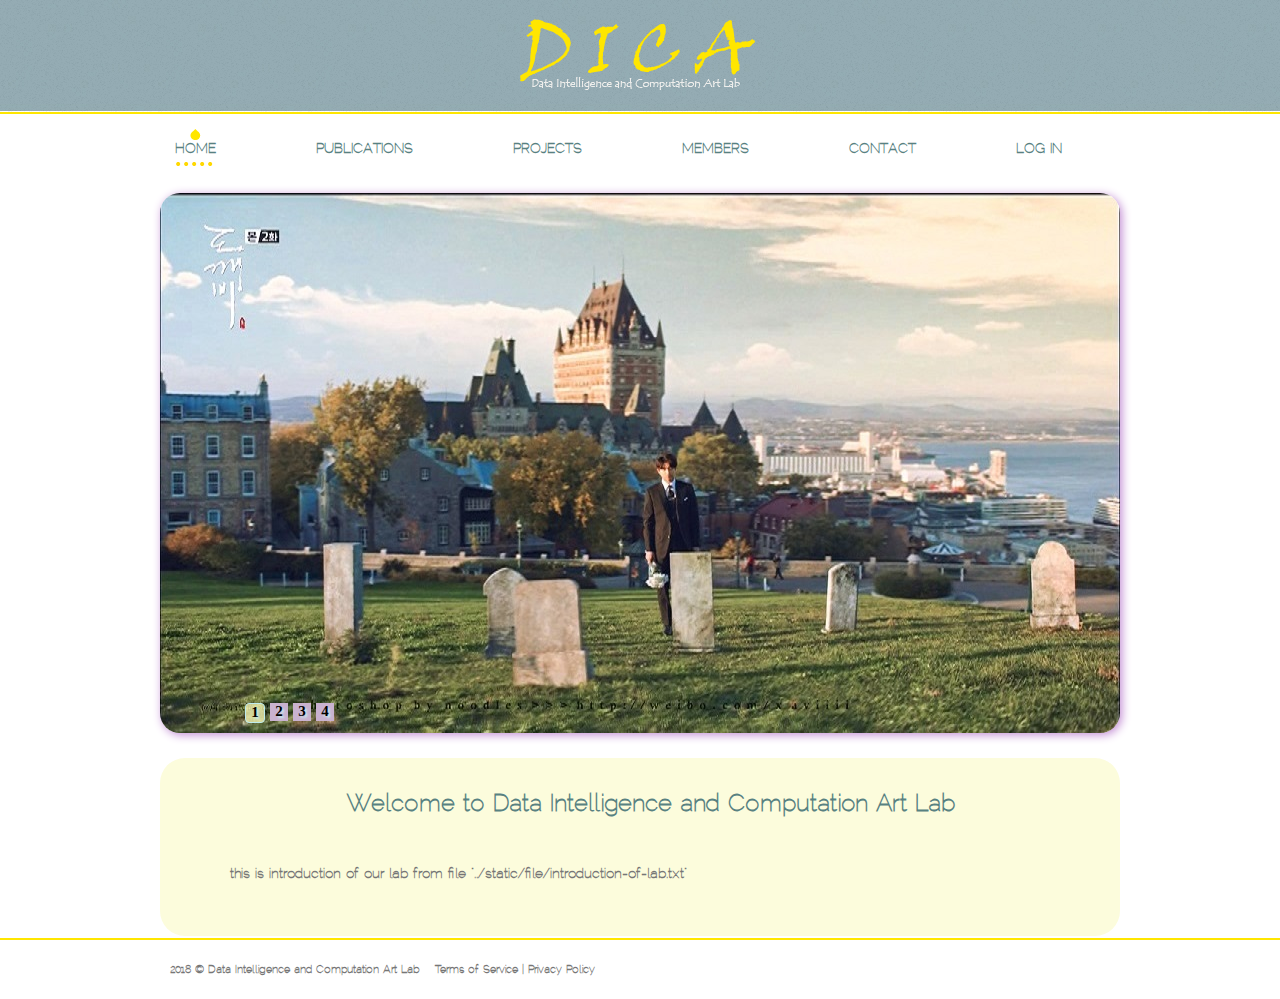
<file: target/classes/templates/index.html>
<!DOCTYPE HTML>
<html lang="en" xmlns:th="http://www.thymeleaf.org">
<head>
	<meta http-equiv="Content-Type" content="text/html" charset="UTF-8">
	<title>DICA Lab</title>
	<link rel="stylesheet" href="../static/css/style.css" type="text/css" th:src="@{/css/style.css}">
	<link rel="stylesheet" href="../static/css/banner.css" type="text/css" th:src="@{/css/banner.css}">
	<script src="../static/js/jquery-1.11.1.min.js" type="text/javascript" th:href="@{/js/jquery-1.11.1.min.js}"></script>
	<script src="../static/js/bootstrap.min.js" th:href="@{/js/bootstrap.min.js}"></script>
	<script src="../static/js/admin.js" th:href="@{/js/admin.js}"></script>
	<script src="../static/js/banner.js" th:href="@{/js/banner.js}"></script>
	<script th:inline="javascript">
        $(document).ready(function () {
            var username = [[${userName}]];
            if (username!=null){
                $('li.user').hover(function () {
                    $(this).find('ul.menu-down').animate({
                        opacity:1.0,
                        height:'toggle'
                    },500);
                },function () {
                    $(this).find('ul.menu-down').animate({
                        opacity:0,
                        height:'toggle'
                    },500);
                    // $(this).find('a').removeClass('active');
                });
            }
        });
	</script>
	<script>
		$(function () {
			$("#lab-intro").load("../static/file/introduction-of-lab.txt");
        });
	</script>
</head>
<body>
	<div id="header">
		<a href="/index" class="logo"><img src="../static/images/logo-dica.png" alt=""></a>
		<ul>
			<li class="selected">
				<a href="/index">home</a>
			</li>
			<li>
				<a href="/publications">Publications</a>
			</li>
			<li>
				<a href="/projects">Projects</a>
			</li>
			<li>
				<a href="/members">Members</a>
			</li>
			<li>
				<a href="/contact">Contact</a>
			</li>
			<li class="user">
				<a class="menu-title" href="/login">Log in</a>
			</li>
		</ul>
	</div>
	<!--<div id="section">-->
		<div class="banner">
			<ul>
				<li><img src="../static/images/banner/banner1.jpg" alt=""
						 width="960px" height="540px"></li>
				<li><img src="../static/images/banner/banner2.jpg" alt=""
						 width="960px" height="540px"></li>
				<li><img src="../static/images/banner/banner3.jpg" alt=""
						 width="960px" height="540px"></li>
				<li><img src="../static/images/banner/banner4.jpg" alt=""
						 width="960px" height="540px"></li>
			</ul>
			<div class="bannerSep">
				<span class="active">1</span>
				<span>2</span>
				<span>3</span>
				<span>4</span>
			</div>
		</div>
	<!--</div>-->
	<div id="featured">
		<div>
			<div class="article">
				<h2>Welcome to Data Intelligence and Computation Art Lab</h2>
				<p id="lab-intro">

				</p>
			</div>
		</div>
	</div>
	<div id="footer">
		<div>
			<p>
				<span>2018 &copy; Data Intelligence and Computation Art Lab</span><a href="#" >Terms of Service</a> | <a href="#" >Privacy Policy</a>
			</p>
		</div>
	</div>
	<script th:inline="javascript">
        var userName = [[${userName}]];
        if (userName!=null){
            $("a.menu-title").remove();
            // var userNameStr = userName.toString();
            if (userName == "admin") {
                $("li.user").append("<a href='/admin'>"+userName+"</a>\n"
                    +
                    "<ul class='menu-down'>\n"+
                    "<li><a href='#' onclick='logout()'>"+
                    "Log out"+
                    "</a>\n"+
                    "</li>"+
                    "</ul> "
                );
            }else {
                $("li.user").append("<a href='/usr'>"+userName+"</a>\n"
                    +
                    "<ul class='menu-down'>\n"+
                    "<li><a href='#' onclick='logout()'>"+
                    "Log out"+
                    "</a>\n"+
                    "</li>"+
                    "</ul> "
                );
            }
        }
	</script>
</body>
</html>
</file>
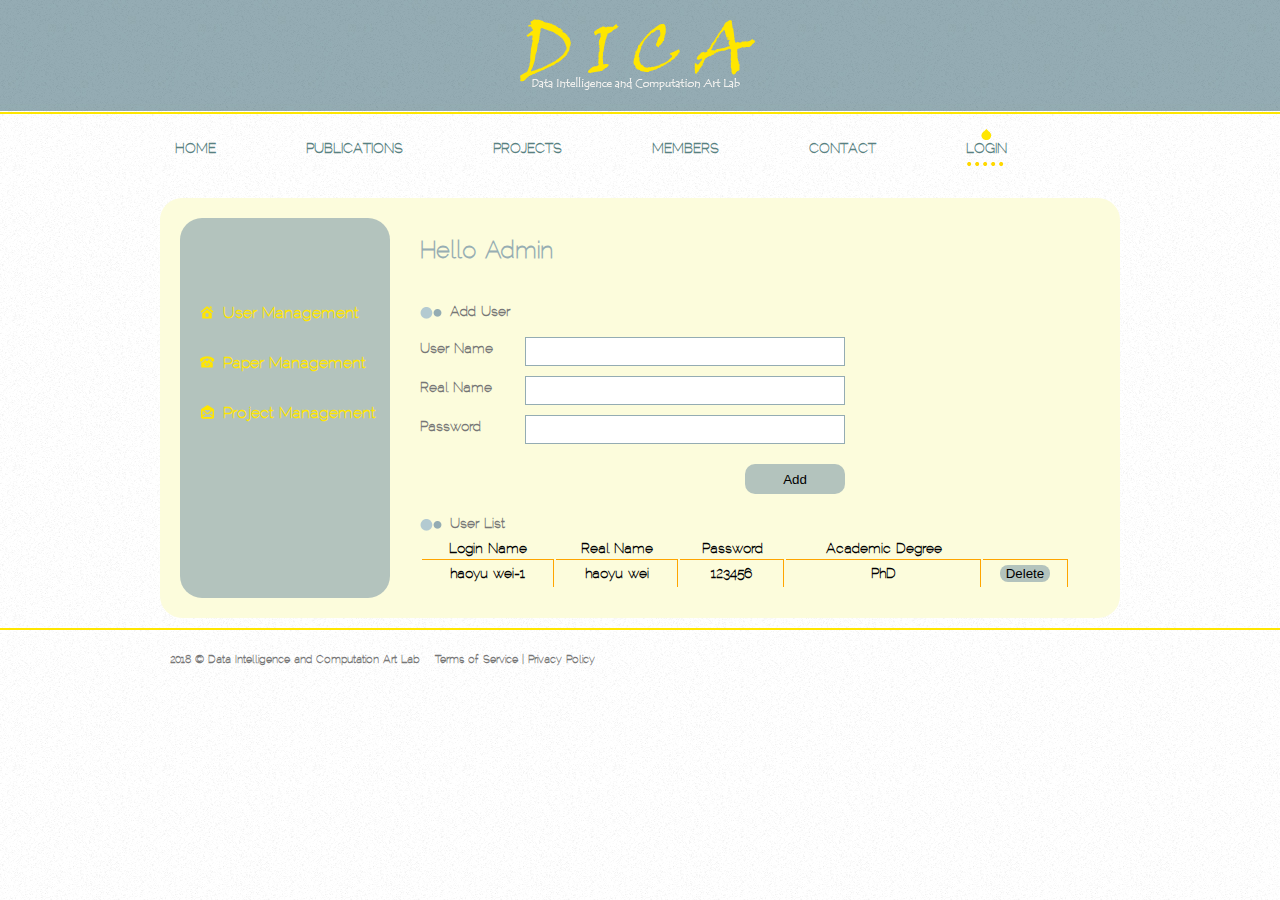
<file: target/classes/templates/admin.html>
<!DOCTYPE HTML>
<html lang="en" xmlns:th="http://www.thymeleaf.org">
<head>
    <meta http-equiv="Content-Type" content="text/html"; charset="UTF-8">
    <title>Admin</title>
    <link rel="stylesheet" href="../static/css/style2.css" type="text/css" th:src="@{/css/style2.css}">
    <link rel="stylesheet" href="../static/css/admin.css" type="text/css" th:src="@{/css/admin.css}">
    <script src="../static/js/jquery-1.11.1.min.js" th:href="@{/js/jquery-1.11.1.min.js}"></script>
    <script src="../static/js/bootstrap.min.js" th:href="@{/js/bootstrap.min.js}"></script>
    <script src="../static/js/admin.js" type="text/javascript" th:href="@{/js/admin.js}"></script>
</head>
<script th:inline="javascript">
    $(document).ready(function () {
        var username = [[${userName}]];
        if (username!=null){
            $('li.selected').hover(function () {
                $(this).find('ul.menu-down').animate({
                    opacity:1.0,
                    height:'toggle'
                },500);
            },function () {
                $(this).find('ul.menu-down').animate({
                    opacity:0,
                    height:'toggle'
                },500);
                // $(this).find('a').removeClass('active');
            });
        }
    });
</script>
<body>
    <div id="header">
        <a href="/index" class="logo"><img src="../static/images/logo-dica.png" alt=""></a>
        <ul>
            <li>
                <a href="/index">home</a>
            </li>
            <li>
                <a href="/publications">Publications</a>
            </li>
            <li>
                <a href="/projects">Projects</a>
            </li>
            <li>
                <a href="/members">members</a>
            </li>
            <li>
                <a href="/contact">contact</a>
            </li>
            <li class="selected">
                <a class="menu-title" href="/login">login</a>
            </li>
        </ul>
    </div>
    <div id="body">
        <div class="sidebar">
            <ul>
                <li>
                    <span class="address"><a href="#">User Management</a></span>
                </li>
                <li>
                    <span class="phone"><a href="/admin/Pubs">Paper Management</a></span>
                </li>
                <li>
                    <span class="email"><a href="/admin/Projs">Project Management</a></span>
                </li>
            </ul>
        </div>
        <div class="content">
            <h2>Hello Admin</h2>
            <h3>Add User</h3>
            <div class="admin-operation">
                <div class="add-user-form">
                    <form method="POST" action="">
                        <label for="Name"> <span>User Name</span>
							<input type="text" name="add-name" id="add-name">
                        </label>
                        <label for="RealName"> <span>Real Name</span>
							<input type="text" name="add-real-name" id="add-real-name">
                        </label>
                        <label for="Password"> <span>Password</span>
							<input type="password" name="add-psw" id="add-password">
						</label>
                    </form>
                    <input type="submit" value="Add" id="submit" onclick="submit()">
                </div>
            </div>
            <h3>User List</h3>
            <div class="user-list">
                <table id="usr-table">
                    <thead>
                        <tr>
                            <th>Login Name</th>
                            <th>Real Name</th>
                            <th>Password</th>
                            <th>Academic Degree</th>
                            <th></th>
                        </tr>
                    </thead>
                    <tbody th:each="user, userStat:${userList}">
                        <tr>
                            <td th:text="${user.getUsrName()}" th:id="${user.getUsrName()}">haoyu wei-1</td>
                            <td th:text="${user.getName()}">haoyu wei</td>
                            <td th:text="${user.getPswd()}">123456</td>
                            <td th:text="${user.getEducation()}">PhD</td>
                            <td><button class="delete-user" onclick="deleteUsr(this)">Delete</button></td>
                        </tr>
                    </tbody>
                </table>
            </div>
        </div>
    </div>
    <div id="footer">
        <div>
            <p>
                <span>2018 &copy; Data Intelligence and Computation Art Lab</span><a href="#">Terms of Service</a> | <a href="#">Privacy Policy</a>
            </p>
        </div>
    </div>
    <script th:inline="javascript">
        var userName = [[${userName}]];
        $("a.menu-title").remove();
        $("li.selected").append("<a href='/admin'>"+userName+"</a>\n"+
        "<ul class='menu-down'>\n"+
            "<li><a href='#' onclick='logout()'>"+
            "Log out"+
            "</a>\n"+
            "</li>"+
            "</ul> ");
    </script>
</body>
</html>
</file>
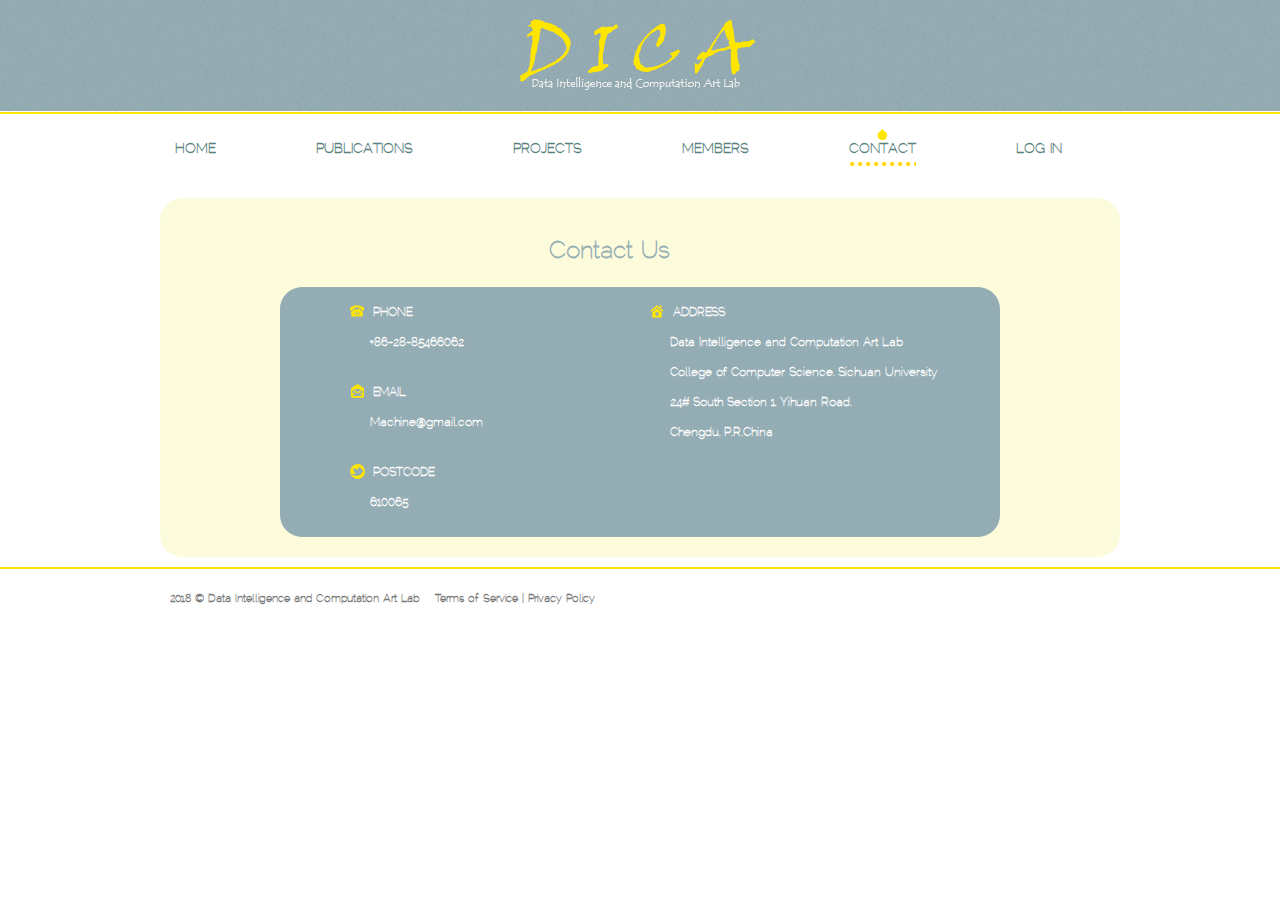
<file: target/classes/templates/contact.html>
<!DOCTYPE HTML>
<html lang="en" xmlns:th="http://www.thymeleaf.org">
<head>
	<meta http-equiv="Content-Type" content="text/html" charset="UTF-8">
	<title>Contact</title>
	<script src="../static/js/jquery-1.11.1.min.js" type="text/javascript" th:href="@{/js/jquery-1.11.1.min.js}"></script>
	<link rel="stylesheet" href="../static/css/style.css" type="text/css" th:src="@{/css/style.css}">
	<script src="../static/js/bootstrap.min.js" th:href="@{/js/bootstrap.min.js}"></script>
	<script src="../static/js/admin.js" type="text/javascript" th:href="@{/js/admin.js}"></script>
	<script th:inline="javascript">
        $(document).ready(function () {
            var username = [[${userName}]];
            if (username!=null){
                $('li.user').hover(function () {
                    $(this).find('ul.menu-down').animate({
                        opacity:1.0,
                        height:'toggle'
                    },500);
                },function () {
                    $(this).find('ul.menu-down').animate({
                        opacity:0,
                        height:'toggle'
                    },500);
                });
            }
        });
	</script>
</head>
<body>
	<div id="header">
		<a href="/index" class="logo"><img src="../static/images/logo-dica.png" alt=""></a>
		<ul>
			<li>
				<a href="/index">home</a>
			</li>
			<li>
				<a href="/publications">Publications</a>
			</li>
			<li>
				<a href="/projects">Projects</a>
			</li>
			<li>
				<a href="/members">Members</a>
			</li>
			<li class="selected">
				<a href="/contact">Contact</a>
			</li>
			<li class="user">
				<a class="menu-title" href="/login">Log in</a>
			</li>
		</ul>
	</div>
	<div id="body">
		<div class="content">
			<h2>Contact us</h2>
		</div>
		<div class="sidebar">
			<ul>
				<li style="float: right;">
					<span class="address">address</span>
					<ul>
						<li>
							Data Intelligence and Computation Art Lab
						</li>
						<li>
							College of Computer Science, Sichuan University
						</li>
						<li>
							24# South Section 1, Yihuan Road.
						</li>
						<li>
							Chengdu, P.R.China
						</li>
					</ul>
				</li>
				<li style="padding-left: 50px">
					<span class="phone">phone</span>
					<ul>
						<li>
							+86-28-85466062
						</li>
					</ul>
				</li>
				<li style="padding-left: 50px">
					<span class="email">email</span>
					<ul>
						<li>
							Machine@gmail.com
						</li>
					</ul>
				</li>
				<li style="padding-left: 50px">
					<span class="postcode" >postcode</span>
					<ul>
						<li>
							610065
						</li>
					</ul>
				</li>
			</ul>
		</div>
	</div>
	<div id="footer">
		<div>
			<p>
				<span>2018 &copy; Data Intelligence and Computation Art Lab</span><a href="#" >Terms of Service</a> | <a href="#" >Privacy Policy</a>
			</p>
		</div>
	</div>
	<script th:inline="javascript">
        var userName = [[${userName}]];
        if (userName!=null){
            $("a.menu-title").remove();
            // var userNameStr = userName.toString();
            if (userName == "admin") {
                $("li.user").append("<a href='/admin'>"+userName+"</a>\n"
                    +
                    "<ul class='menu-down'>\n"+
                    // "<li><a href='/logout'>"+
                    "<li><a href='#' onclick='logout()'>"+
                    "Log out"+
                    "</a>\n"+
                    "</li>"+
                    "</ul> "
                );
            }else {
                $("li.user").append("<a href='/usr'>"+userName+"</a>\n"
                    +
                    "<ul class='menu-down'>\n"+
                    "<li><a href='#' onclick='logout()'>"+
                    "Log out"+
                    "</a>\n"+
                    "</li>"+
                    "</ul> "
                );
            }
        }
	</script>
</body>
</html>
</file>
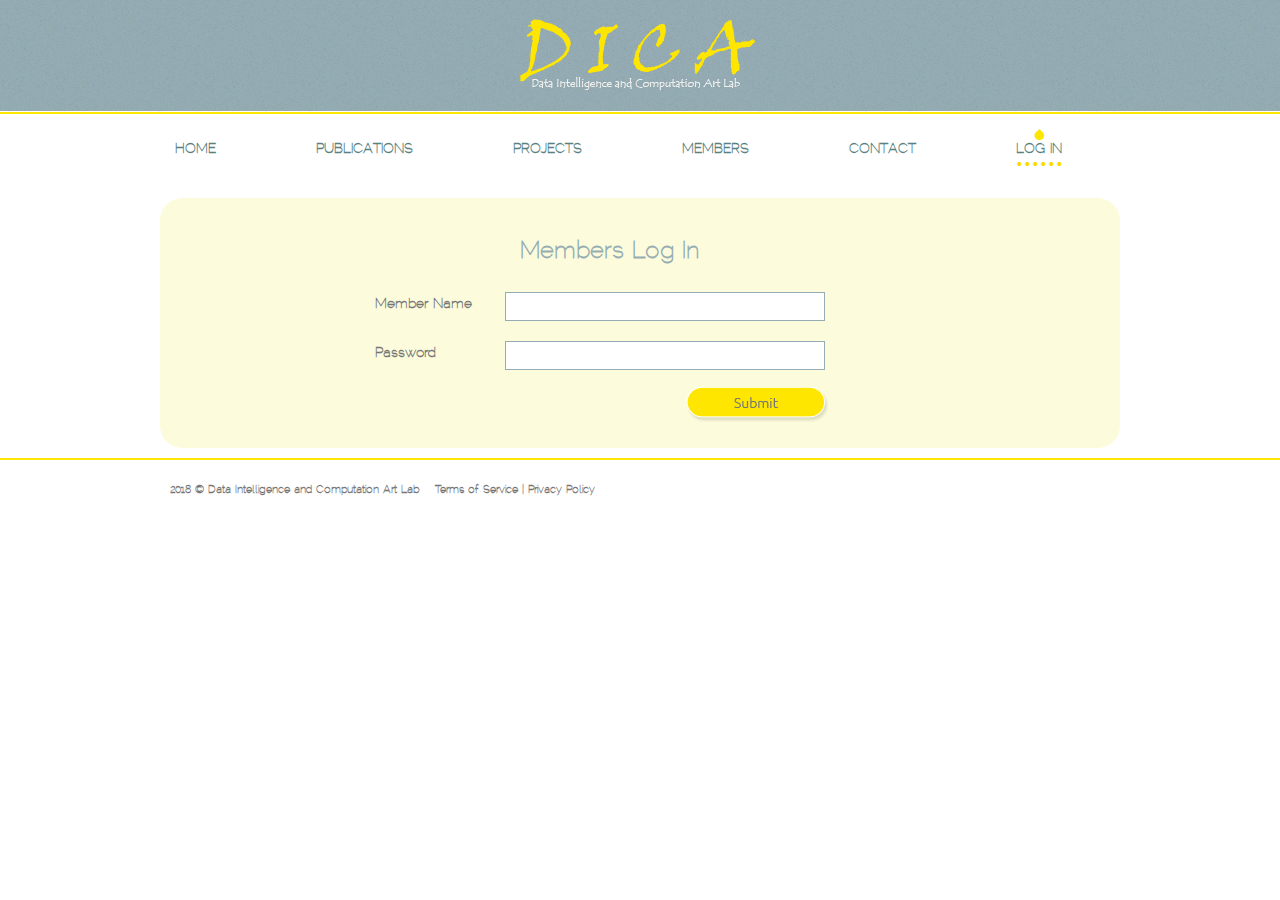
<file: target/classes/templates/login.html>
<!DOCTYPE HTML>

<html>
<head>
	<meta charset="UTF-8">
	<title>Log in</title>
	<link rel="stylesheet" href="../static/css/style.css" type="text/css">
    <script src="../static/js/jquery-1.6.4.min.js" type="text/javascript"></script>
	<script src="../static/js/login.js" type="text/javascript"></script>

</head>
<body>
	<div id="header">
		<a href="/index" class="logo"><img src="../static/images/logo-dica.png" alt=""></a>
		<ul>
			<li>
				<a href="/index">home</a>
			</li>
			<li>
				<a href="/publications">Publications</a>
			</li>
			<li>
				<a href="/projects">Projects</a>
			</li>
			<li>
				<a href="/members">Members</a>
			</li>
			<li>
				<a href="/contact">contact</a>
			</li>
			<li class="selected">
				<a href="/login">Log in</a>
			</li>
		</ul>
	</div>
	
	<div id="body">
		<div class="content">
			<h2>Members Log In</h2>
			<form method="POST" action="">
				<label for="name"> <span>Member Name</span>
					<input type="text" name="mem-name" id="mem-name">
				</label>
				<label for="password"> <span>Password</span>
					<input type="password" name="mem-psw" id="password">
				</label>
			</form>
			<input type="button" value="" id="submit" onclick="submit()">
		</div>
		</div>

	<div id="footer">
		<div>
			<p>
				<span>2018 &copy; Data Intelligence and Computation Art Lab</span><a href="#" >Terms of Service</a> | <a href="#" >Privacy Policy</a>
			</p>
		</div>
	</div>
</body>
</html>
</file>
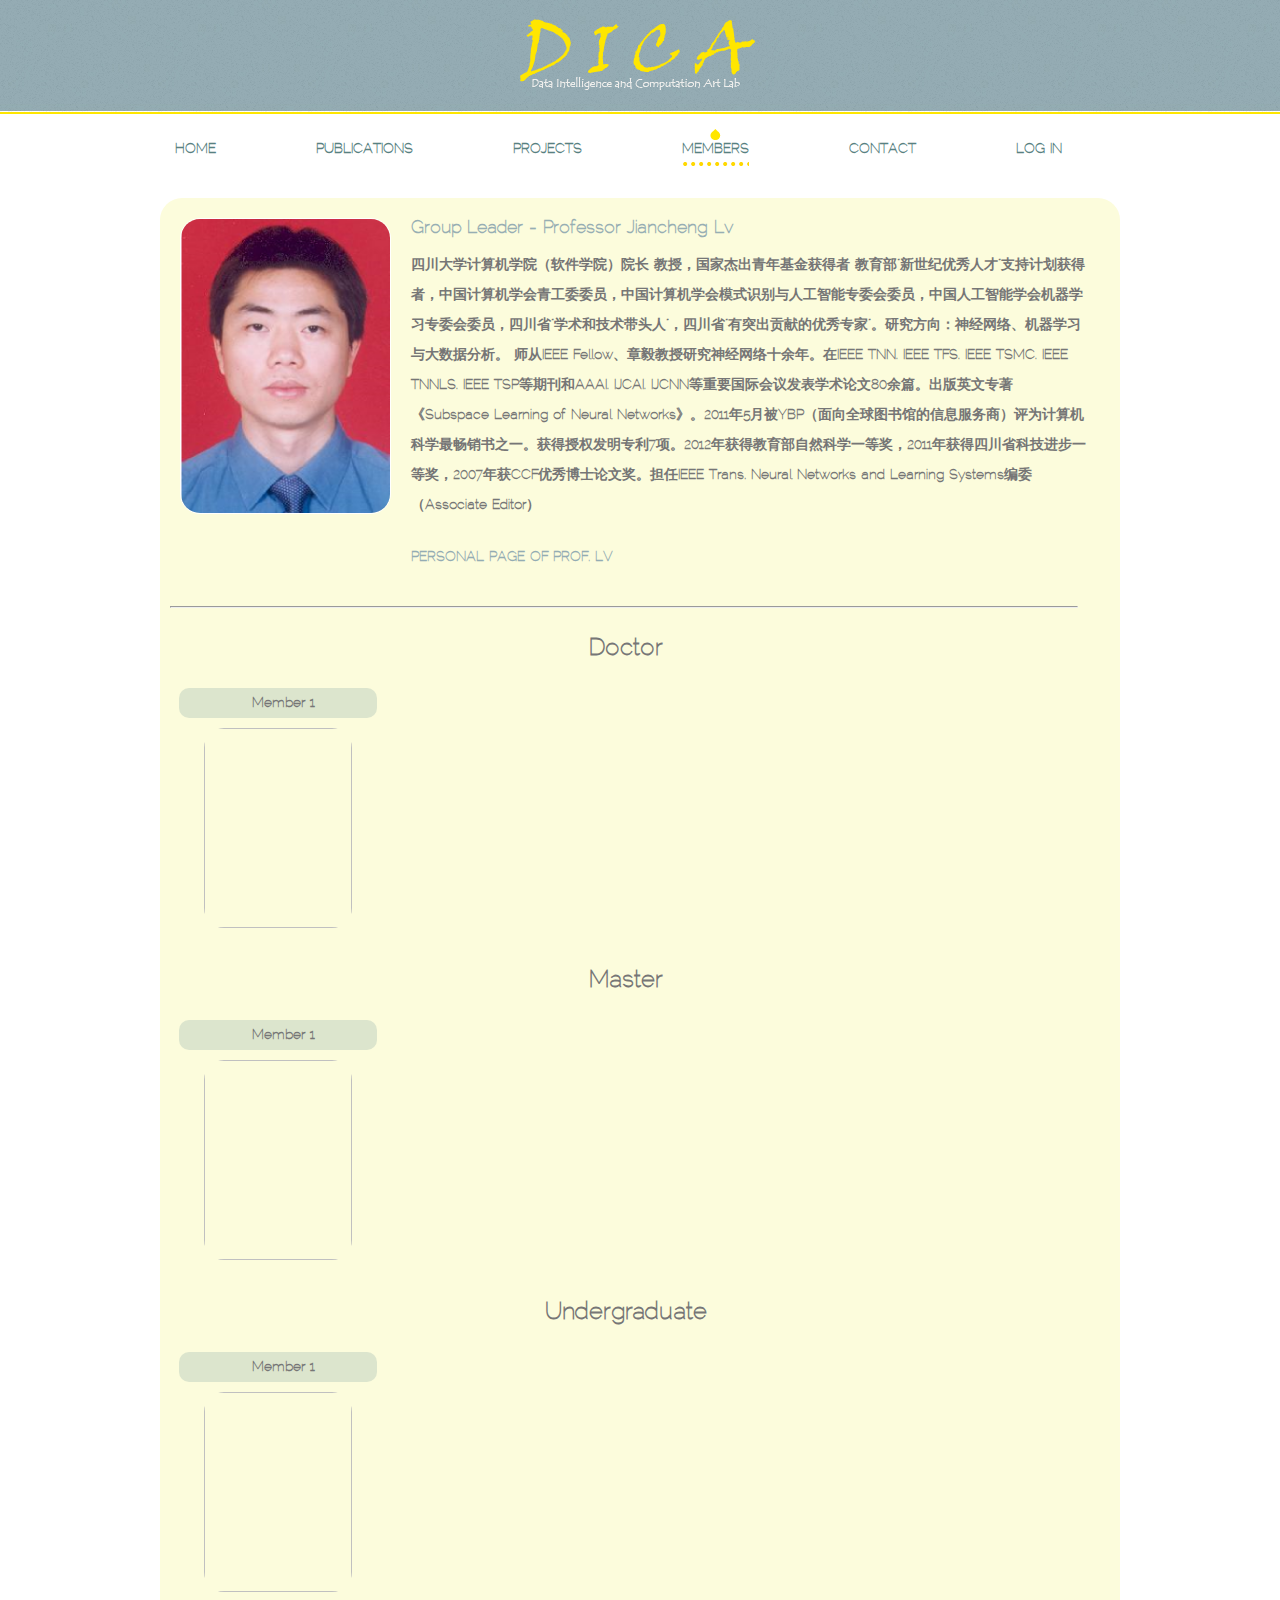
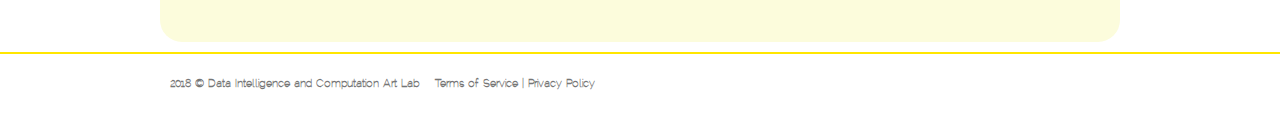
<file: target/classes/templates/members.html>
<!DOCTYPE HTML>
<html lang="en" xmlns:th="http://www.thymeleaf.org">
<head>
	<meta http-equiv="Content-Type" content="text/html" charset="UTF-8">
	<title>Members</title>
	<script src="../static/js/jquery-1.11.1.min.js" type="text/javascript" th:href="@{/js/jquery-1.11.1.min.js}"></script>
	<link rel="stylesheet" href="../static/css/style.css" type="text/css" th:src="@{/css/style.css}">
	<script src="../static/js/bootstrap.min.js" th:href="@{/js/bootstrap.min.js}"></script>
	<script src="../static/js/admin.js" th:href="@{/js/admin.js}"></script>
	<script th:inline="javascript">
        $(document).ready(function () {
            var username = [[${userName}]];
            if (username!=null){
                $('li.user').hover(function () {
                    $(this).find('ul.menu-down').animate({
                        opacity:1.0,
                        height:'toggle'
                    },500);
                },function () {
                    $(this).find('ul.menu-down').animate({
                        opacity:0,
                        height:'toggle'
                    },500);
                    // $(this).find('a').removeClass('active');
                });
            }
        });
	</script>
	<script>
        $(function() {
            $("#prof-lv").load("../static/file/description-of-prof-lv.txt");
        });
	</script>
</head>
<body>
	<div id="header">
		<a href="/index" class="logo"><img src="../static/images/logo-dica.png" alt=""></a>
		<ul>
			<li>
				<a href="/index">home</a>
			</li>
			<li>
				<a href="/publications">Publications</a>
			</li>
			<li>
				<a href="/projects">Projects</a>
			</li>
			<li class="selected">
				<a href="/members">Members</a>
			</li>
			<li>
				<a href="/contact">contact</a>
			</li>
			<li class="user">
				<a class="menu-title" href="/login">Log in</a>
			</li>
		</ul>
	</div>
	<div id="body">
		<div id="blog">
			<div>
				<div>
					<div class="figure">
						<a href="#"><img src="../static/images/professor lv.png" alt=""></a>
					</div>
					<div class="article">
						<h3>Group Leader - Professor Jiancheng Lv</h3>
						<p id="prof-lv"></p>
						<a href="http://cs.scu.edu.cn/info/1108/5360.htm" class="more" >personal page of Prof. Lv</a>
					</div>
				</div>
                <hr style="margin-left: 10px;margin-right: 10px"/>
            </div>
        </div>
		<div class="content">
			<div class="section">
				<!--博士列表-->
				<div class="type" >Doctor</div>
				<br/>
				<div class="member-block">
					<div>
						<ul>
							<li th:each="doctor, doctorStat:${doctors}">
								<span th:text="${doctor.getName()}">Member 1</span>
								<a th:href="@{'/single?id='+${doctor.getUsrName()}}" target="_blank">
									<img th:src="@{${doctor.getPhoto()}}" alt="">
									<!--<img src="../static/images/lab-mem1.png">-->
								</a>
							</li>
							<div class="clearfix"></div>
						</ul>
					</div>
				</div>
				<!--<hr style="margin-left: 10px;margin-right: 10px"/>-->
				<br/>

				<!--硕士列表-->
				<div class="type">Master</div>
				<br/>
				<div class="member-block">
					<div>
						<ul>
							<li th:each="master, masterStat:${masters}">
								<span th:text="${master.getName()}">Member 1</span>
								<a th:href="@{'/single?id='+${master.getUsrName()}}" target="_blank">
									<img th:src="@{${master.getPhoto()}}" alt="">
								</a>
							</li>
							<div class="clearfix"></div>
						</ul>
					</div>
				</div>
				<!--<hr style="margin-left: 10px;margin-right: 10px"/>-->
				<br/>

				<!--本科生列表-->
				<div class="type">Undergraduate</div>
				<br/>
				<div class="member-block">
					<div>
						<ul>
							<li th:each="under, underStat:${undergraduates}">
								<span th:text="${under.getName()}">Member 1</span>
								<a th:href="@{'/single?id='+${under.getUsrName()}}" target="_blank">
									<img th:src="@{${under.getPhoto()}}" alt="">
								</a>
							</li>
							<div class="clearfix"></div>
						</ul>
					</div>
				</div>

			</div>
		</div>
	</div>
	<div id="footer">
		<div>
			<p>
				<span>2018 &copy; Data Intelligence and Computation Art Lab</span><a href="#" >Terms of Service</a> | <a href="#" >Privacy Policy</a>
			</p>
		</div>
	</div>
	<script th:inline="javascript">
        var userName = [[${userName}]];
        if (userName!=null){
            $("a.menu-title").remove();
            // var userNameStr = userName.toString();
            if (userName == "admin") {
                $("li.user").append("<a href='/admin'>"+userName+"</a>\n"
                    +
                    "<ul class='menu-down'>\n"+
                    "<li><a href='#' onclick='logout()'>"+
                    "Log out"+
                    "</a>\n"+
                    "</li>"+
                    "</ul> "
				);
			}else {
                $("li.user").append("<a href='/usr'>"+userName+"</a>\n"
                    +
                    "<ul class='menu-down'>\n"+
                    "<li><a href='#' onclick='logout()'>"+
                    "Log out"+
                    "</a>\n"+
                    "</li>"+
                    "</ul> "
				);
			}
		}
	</script>
</body>
</html>
</file>
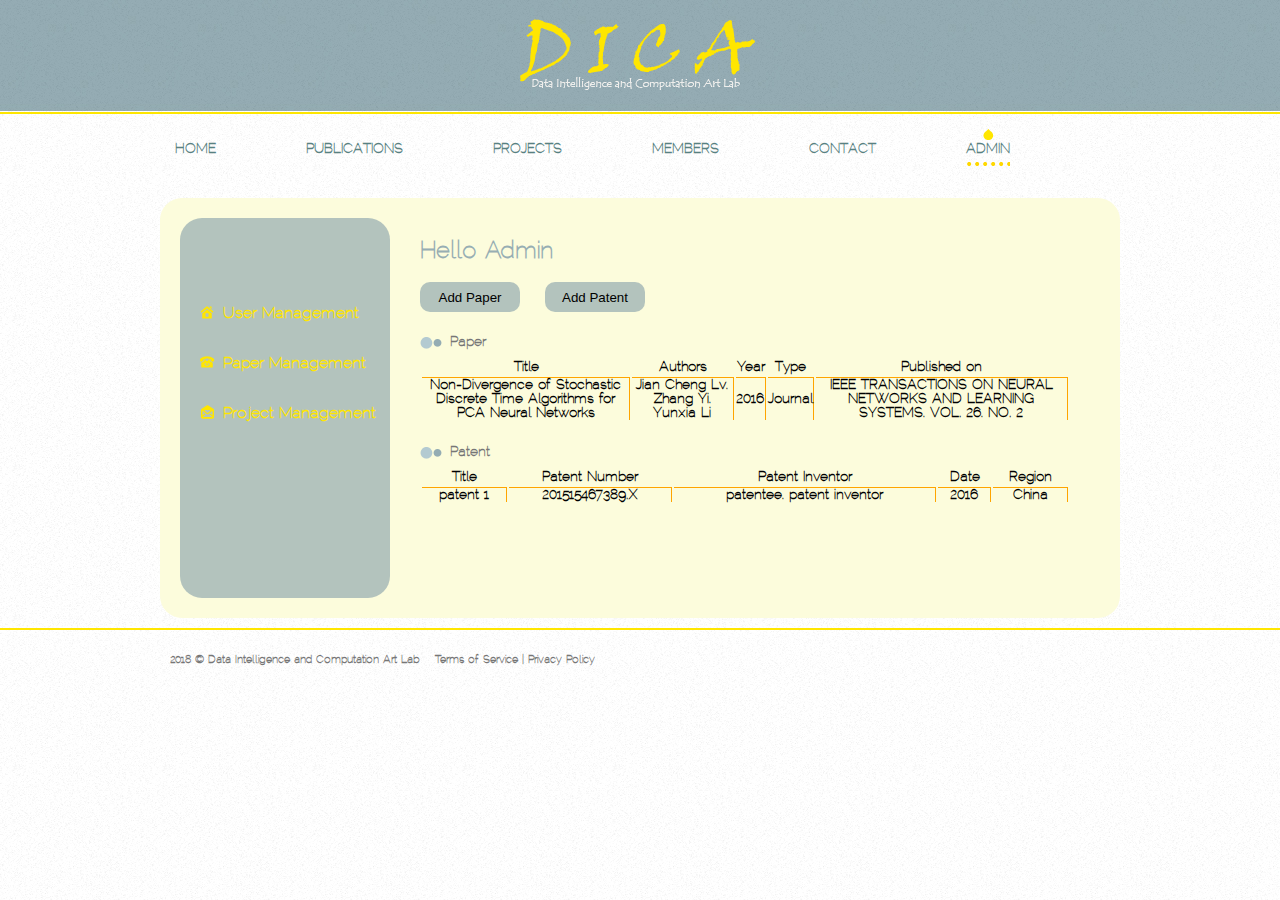
<file: target/classes/templates/PaperManagement.html>
<!DOCTYPE HTML>
<html lang="en" xmlns:th="http://www.thymeleaf.org">
<head>
    <meta http-equiv="Content-Type" content="text/html"; charset="UTF-8">
    <title>Paper Management</title>
    <link rel="stylesheet" href="../static/css/style2.css" type="text/css" th:src="@{/css/style2.css}">
    <link rel="stylesheet" href="../static/css/admin.css" type="text/css" th:src="@{/css/admin.css}">
    <script src="../static/js/jquery-1.11.1.min.js" type="text/javascript" th:href="@{/js/jquery-1.11.1.min.js}"></script>
    <script src="../static/js/bootstrap.min.js" type="text/javascript" th:href="@{/js/bootstrap.min.js}"></script>
    <script src="../static/js/admin.js" type="text/javascript" th:href="@{/js/admin.js}"></script>
    <script th:inline="javascript">
        $(document).ready(function () {
            var username = [[${userName}]];
            if (username!=null){
                $('li.selected').hover(function () {
                    $(this).find('ul.menu-down').animate({
                        opacity:1.0,
                        height:'toggle'
                    },500);
                },function () {
                    $(this).find('ul.menu-down').animate({
                        opacity:0,
                        height:'toggle'
                    },500);
                });
            }
        });
    </script>
</head>

<body>
    <div id="mask"></div>
    <div id="header">
        <a href="/index" class="logo"><img src="../static/images/logo-dica.png" alt=""></a>
        <ul>
            <li>
                <a href="/index">home</a>
            </li>
            <li>
                <a href="/publications">Publications</a>
            </li>
            <li>
                <a href="/projects">Projects</a>
            </li>
            <li>
                <a href="/members">Members</a>
            </li>
            <li>
                <a href="/contact">Contact</a>
            </li>
            <li class="selected">
                <a class="menu-title" href="/admin">Admin</a>
				<ul class="menu-down">
					<li>
                        <a href='#' onclick='splogout()'>Log out</a>
					</li>
				</ul>
            </li>
        </ul>
    </div>
    <div id="body">
        <div class="sidebar">
            <!--<h3>contact</h3>-->
            <ul>
                <li>
                    <span class="address"><a href="/admin">User Management</a></span>
                </li>
                <li>
                    <span class="phone"><a href="#">Paper Management</a></span>
                </li>
                <li>
                    <span class="email"><a href="/admin/Projs">Project Management</a></span>
                </li>
            </ul>
        </div>
        <div class="content">
            <h2>Hello Admin</h2>
            <div class="admin-operation">
                <button class="paper-button" onclick="add_paper('#add-paper-box')">Add Paper</button>
                <button class="paper-button" onclick="add_patent('#add-patent-box')">Add Patent</button>
            </div>
            <!--add paper pop box-->
            <div id="add-paper-box" class="paper-box" title="Add Paper">
                <h2>Add Paper</h2>
                <form method="POST" action="">
                    <label for="title"> <span>Title: </span>
						<input type="text" name="paper-title" id="paper-title">
					</label>
                    <label for="authors"> <span>Authors: </span>
						<input type="text" name="authors" id="authors">
					</label>
                    <p>For example: lihua,zhangsan,wangwu</p>
                    <p>注：按作者顺序填写用户名，英文逗号相隔，逗号前后不要有空格</p>

                    <label for="year"> <span>Year: </span>
						<input type="text" name="paper-year" id="paper-year">
					</label>
                    <p>For example：2018</p>

                    <label for="type"> <span>Type: </span>
						<input type="text" name="paper-type" id="paper-type">
					</label>
                    <label for="published-on"> <span>Published on: </span>
						<input type="text" name="paper-published-on" id="paper-published-on">
					</label>
                    <p>For example: journal/conference</p>

                    <label for="published-url"> <span>Published url: </span>
						<input type="url" name="paper-published-url" id="paper-published-url">
					</label>
                    <input type="reset" style="display: none;">
                </form>
                <input type="submit" value="Add" id="submit" onclick="paper_submit('add-paper-box')">
                <input type="button" value="Cancel" id="cancel" onclick="cancel('add-paper-box')">
            </div>
            <!--add paper pop box over-->
            <!--add patent pop box-->
            <div id="add-patent-box" class="patent-box" title="Add Patent">
                <h2>Add Patent</h2>
                <form method="POST" action="">
                    <label for="patent-title"> <span>Title: </span>
                            <input type="text" name="patent-title" id="patent-title">
                        </label>
                    <label for="patent-no"> <span>Patent Number: </span>
                            <input type="text" name="patent-no" id="patent-no">
                        </label>
                    <!--<label for="patentee"> <span>Patentee: </span>-->
                            <!--<input type="text" name="patentee" id="patentee">-->
                        <!--</label>-->
                    <!--<p>注：填写专利权人用户名，逗号前后不要有空格</p>-->
                    <label for="inventor"> <span>Patent Inventor: </span>
                            <input type="text" name="inventor" id="inventor">
                        </label>
                    <p>注：填写专利发明人用户名，逗号前后不要有空格</p>
                    <label for="patent-year"> <span>Year: </span>
                            <input type="text" name="patent-year" id="patent-year">
                        </label>
                    <p>For example: 2018</p>
                    <label for="region"> <span>Region: </span>
                            <input type="text" name="region" id="region">
                        </label>
                    <input type="reset" style="display: none;">
                </form>
                <input type="submit" value="Add" id="patent-submit" onclick="patent_submit('add-patent-box')">
                <input type="button" value="Cancel" id="patent-cancel" onclick="cancel('add-patent-box')">
            </div>
            <!--add papent pop box over-->
            <h3>Paper</h3>
            <div class="user-list">
                <table>
                    <thead>
                        <tr>
                            <th hidden>No</th>
                            <th>Title</th>
                            <th>Authors</th>
                            <th>Year</th>
                            <th>Type</th>
                            <th>Published on</th>
                        </tr>
                    </thead>
                    <tbody th:each="paper,paperStat:${papers}">
                        <tr>
                            <td hidden>1</td>
                            <td th:text="${paper.getPubTitle()}">Non-Divergence of Stochastic Discrete Time Algorithms for PCA Neural Networks </td>
                            <td th:text="${paper.getAuthorNameString()}">Jian Cheng Lv, Zhang Yi, Yunxia Li</td>
                            <td th:text="${paper.getPubDate()}">2016</td>
                            <td th:text="${paper.getType()}">Journal</td>
                            <td th:text="${paper.getTypeName()}">IEEE TRANSACTIONS ON NEURAL NETWORKS AND LEARNING SYSTEMS, VOL. 26, NO. 2</td>
                        </tr>

                    </tbody>
                </table>
            </div>
            <h3>Patent</h3>
            <div class="user-list">
                <table>
                    <thead>
                        <tr>
                            <!--<th>No</th>-->
                            <th>Title</th>
                            <th>Patent Number</th>
                            <th>Patent Inventor</th>
                            <th>Date</th>
                            <th>Region</th>
                        </tr>
                    </thead>
                    <tbody th:each="patent,patentStat:${patents}">
                        <tr>
                            <td hidden>1</td>
                            <td th:text="${patent.getPubTitle()}">patent 1</td>
                            <td th:text="${patent.getPatentId()}">201515467389.X</td>
                            <td th:text="${patent.getAuthorNameString()}">patentee, patent inventor</td>
                            <td th:text="${patent.getPubDate()}">2016</td>
                            <td th:text="${patent.getPatentRegion()}">China</td>
                        </tr>

                    </tbody>
                </table>
            </div>
        </div>
    </div>
    <div id="footer">
        <div>
            <p>
                <span>2018 &copy; Data Intelligence and Computation Art Lab</span><a href="#">Terms of Service</a> | <a href="#">Privacy Policy</a>
            </p>
        </div>
    </div>
</body>

</html>
</file>
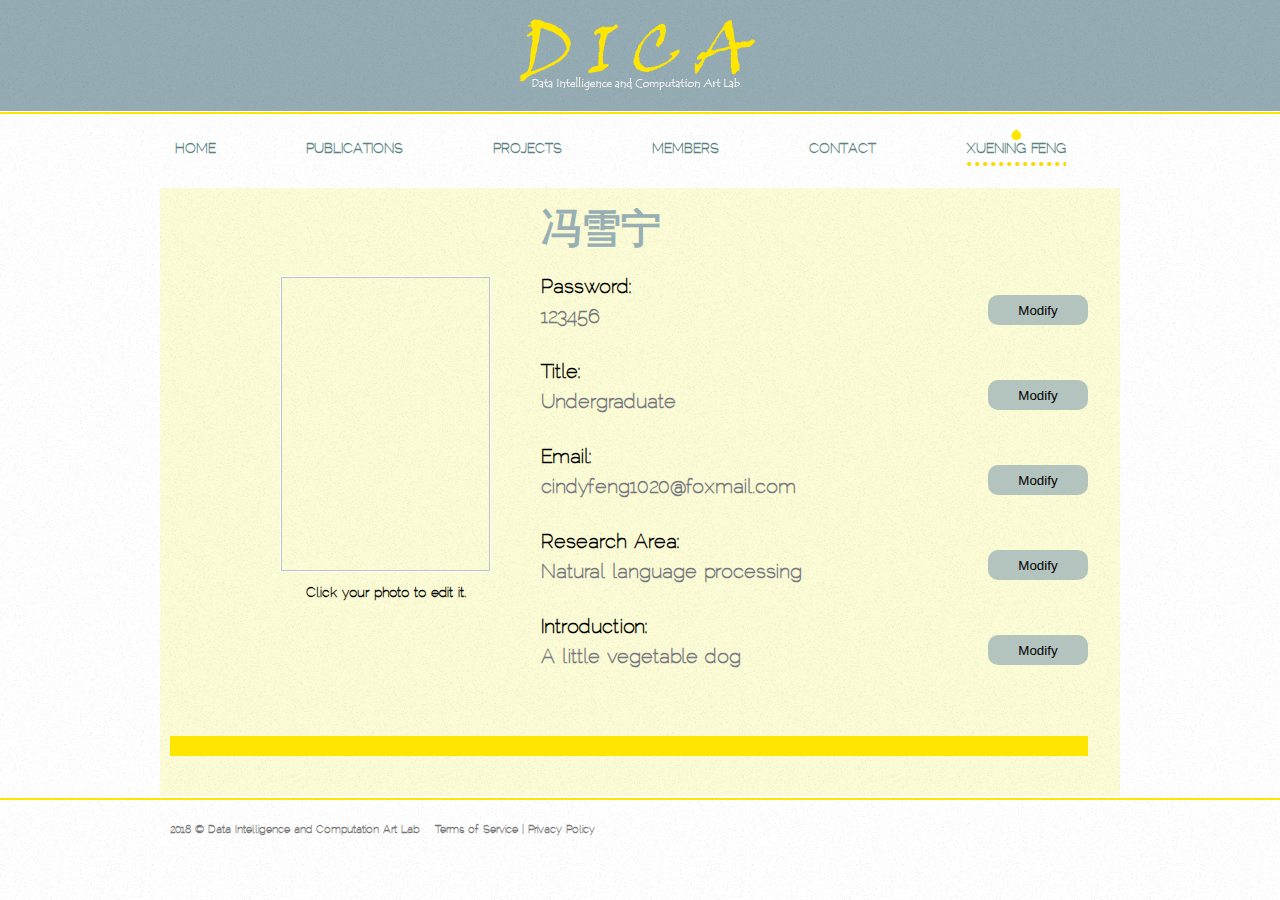
<file: target/classes/templates/PersonalHome.html>
<!DOCTYPE HTML>
<html lang="en" xmlns:th="http://www.thymeleaf.org">
<head>
    <meta http-equiv="Content-Type" content="text/html" charset="UTF-8">
    <title>Personal Home</title>
    <link rel="stylesheet" href="../static/css/personal.css" type="text/css" th:src="@{/css/personal.css}">
    <script src="../static/js/jquery-1.11.1.min.js" type="text/javascript" th:href="@{/js/jquery-1.11.1.min.js}"></script>
    <script src="../static/js/jquery.form.min.js" type="text/javascript" th:href="@{/js/jquery.form.min.js}"></script>
    <script src="../static/js/bootstrap.min.js" type="text/javascript" th:href="@{/js/bootstrap.min.js}"></script>
    <script src="../static/js/admin.js" type="text/javascript" th:href="@{/js/admin.js}"></script>
    <script th:inline="javascript">
        $(document).ready(function () {
            var username = [[${userName}]];
            if (username!=null){
                $('li.selected').hover(function () {
                    $(this).find('ul.menu-down').animate({
                        opacity:1.0,
                        height:'toggle'
                    },500);
                },function () {
                    $(this).find('ul.menu-down').animate({
                        opacity:0,
                        height:'toggle'
                    },500);
                    // $(this).find('a').removeClass('active');
                });
            }
        });
    </script>
</head>

<body>
    <div id="mask"></div>
    <div id="header">
        <a href="/index" class="logo"><img src="../static/images/logo-dica.png" alt=""></a>
        <ul>
            <li>
                <a href="/index">home</a>
            </li>
            <li>
                <a href="/publications">Publications</a>
            </li>
            <li>
                <a href="/projects">Projects</a>
            </li>
            <li>
                <a href="/members">members</a>
            </li>
            <li>
                <a href="/contact">contact</a>
            </li>
            <li class="selected">
                <a class="menu-title" href="/index">Xuening Feng</a>
            </li>
        </ul>
    </div>
    <div id="body">
        <div id="blog">
            <div>
                <div id="single">
                    <div class="figure">
                        <a href="#" onclick="modify_img('#modify-img-box')">
                            <img th:src="@{${user.getPhoto()}}" alt="">
                        </a>
                        <p>Click your photo to edit it.</p>
                        <!--modify img pop box-->
                        <div id="modify-img-box" class="paper-box" title="Modify Photo">
                            <h2>Modify Photo</h2>
                            <form action="/usr/usr-img-upload" th:action="@{/usr/usr-img-upload}" method="post" enctype="multipart/form-data" id="upload">
                                <label for="new-photo"><span>New Photo: </span>
                                    <input type="file" name="pic" id="new-photo">
                                </label>
                                <input type="reset" style="display: none;">
                                <input type="submit" value="Submit" id="submit-photo">
                                <input type="button" value="Cancel" id="cancel-photo" onclick="cancel('modify-img-box')">
                            </form>
                        </div>
                        <!--modify img pop box over-->
                    </div>
                    <div class="article">
                        <h3 class="mem-name" th:text="${user.getName()}">冯雪宁</h3>
                        <!--${user.getUsrName()}+'    '+-->
                        <!--Xuening Feng&nbsp;&nbsp;&nbsp;&nbsp;-->
                        <ul class="single">
                            <li>
                                <span class="property">Password:</span>
                                <span class="mem-info" th:text="${user.getPswd()}">123456
                                    <!--<button id="modify-pwd" class="modify" onclick="modify_pwd('#modify-pwd-box')">Modify</button>-->
                                </span>
                                <button id="modify-pwd" class="modify" onclick="modify_pwd('#modify-pwd-box')">Modify</button>
                                <!--modify pwd pop box-->
                                <div id="modify-pwd-box" class="paper-box" title="Modify Password">
                                    <h2>Modify Password</h2>
                                    <form method="POST" action="">
                                        <label for="new-pwd"> <span>New Password: </span>
                                            <input type="password" name="new-pwd" id="new-pwd">
                                        </label>
                                        <br>
                                        <label for="confirm-pwd"> <span>Confirm Password: </span>
                                            <input type="password" name="confirm-pwd" id="confirm-pwd">
                                            
                                            <p id="confirm-pwd.info" style="color:red;">
                                                
                                            </p>
                                        </label>
                                        <input type="reset" style="display: none;">
                                    </form>
                                    <input type="submit" value="Submit" id="submit-pwd" onclick="pwd_submit('modify-pwd-box')">
                                    <input type="button" value="Cancel" id="cancel-pwd" onclick="cancel('modify-pwd-box')">
                                </div>
                                <!--modify pwd pop box over-->
                            </li>
                            <li>
                                <span class="property">Title:</span>
                                <span class="mem-info" th:text="${user.getEducation()}">Undergraduate
                                    <!--<button id="modify-title" class="modify" onclick="modify_title('#modify-title-box')">Modify</button>-->
                                </span>
                                <button id="modify-title" class="modify" onclick="modify_title('#modify-title-box')">Modify</button>
                                <!--modify title pop box-->
                                <div id="modify-title-box" class="paper-box" title="Modify Title">
                                    <h2>Modify Title </h2>
                                    <form method="POST" action="">
                                        <label for="new-title"> <span>New Title: </span>
                                            <input type="text" name="new-title" id="new-title">
                                        </label>
                                        <p>Phd/Master/Undergraduate</p>
                                        <br>
                                        <input type="reset" style="display: none;">
                                    </form>
                                    <input type="submit" value="Submit" id="submit-title" onclick="title_submit('modify-title-box')">
                                    <input type="button" value="Cancel" id="cancel-title" onclick="cancel('modify-title-box')">
                                </div>
                                <!--modify title pop box over-->
                            </li>
                            <li>
                                <span class="property">Email:</span>
                                <span class="mem-info" th:text="${user.getEmail()}">cindyfeng1020@foxmail.com
                                    <!--<button id="modify-email" class="modify" onclick="modify_email('#modify-email-box')">Modify</button>-->
                                </span>
                                <button id="modify-email" class="modify" onclick="modify_email('#modify-email-box')">Modify</button>
                                <!--modify email pop box-->
                                <div id="modify-email-box" class="paper-box" title="Modify Email">
                                    <h2>Modify Email</h2>
                                    <form method="POST" action="">
                                        <label for="new-email"> <span>New Email: </span>
                                            <input type="email" name="new-email" id="new-email">
                                        </label>
                                        <br>
                                        <input type="reset" style="display: none;">
                                    </form>
                                    <input type="submit" value="Submit" id="submit-email" onclick="email_submit('modify-email-box')">
                                    <input type="button" value="Cancel" id="cancel-email" onclick="cancel('modify-email-box')">
                                </div>
                                <!--modify email pop box over-->
                            </li>
                            <li>
                                <span class="property">Research Area:</span>
                                <span class="mem-info" th:text="${user.getResearchArea()}">Natural language processing
                                    <!--<button id="modify-area" class="modify" onclick="modify_area('#modify-area-box')">Modify</button>-->
                                </span>
                                <button id="modify-area" class="modify" onclick="modify_area('#modify-area-box')">Modify</button>
                                <!--modify area pop box-->
                                <div id="modify-area-box" class="paper-box" title="Modify Research Area">
                                    <h2>Modify Research Area</h2>
                                    <form method="POST" action="">
                                        <label for="new-area"> <span>New Area: </span>
                                            <input type="text" name="new-area" id="new-area">
                                        </label>
                                        <br>
                                        <input type="reset" style="display: none;">
                                    </form>
                                    <input type="submit" value="Submit" id="submit-area" onclick="area_submit('modify-area-box')">
                                    <input type="button" value="Cancel" id="cancel-area" onclick="cancel('modify-area-box')">
                                </div>
                                <!--modify area pop box over-->
                            </li>
                            <li>
                                <span class="property">Introduction:</span>
                                <span class="mem-info" th:text="${user.getUsrDescribe()}">A little vegetable dog
                                    <!--<button id="modify-intro" class="modify" onclick="modify_intro('#modify-intro-box')">Modify</button>-->
                                </span>
                                <button id="modify-intro" class="modify" onclick="modify_intro('#modify-intro-box')">Modify</button>
                                <!--modify intro pop box-->
                                <div id="modify-intro-box" class="paper-box" title="Modify Your Introduction">
                                    <h2>Modify Your Introduction</h2>
                                    <form method="POST" action="">
                                        <label for="new-intro"> <span>New Introduction: </span>
                                            <!--<input type="text" name="new-intro" id="new-intro">-->
                                            <textarea rows="10" cols="20" style="overflow-y:scroll;" id="new-intro"></textarea>
                                        </label>
                                        <br>
                                        <input type="reset" style="display: none;">
                                    </form>
                                    <input type="submit" value="Submit" id="submit-intro" onclick="intro_submit('modify-intro-box')">
                                    <input type="button" value="Cancel" id="cancel-intro" onclick="cancel('modify-intro-box')">
                                </div>
                                <!--modify intro pop box over-->
                            </li>
                        </ul>
                    </div>
                </div>
                <div class="stats"></div>
            </div>
        </div>
    </div>
    <div id="footer">
        <div>
            <p>
                <span>2018 &copy; Data Intelligence and Computation Art Lab</span><a href="#">Terms of Service</a> | <a href="#">Privacy Policy</a>
            </p>
        </div>
    </div>

    <script th:inline="javascript">
        var userName = [[${userName}]];
        $("a.menu-title").remove();
        $("li.selected").append("<a href='/usr'>"+userName+"</a>\n"
            +
            "<ul class='menu-down'>\n"+
            // "<li><a href='/logout'>"+
            "<li><a href='#' onclick='logout()'>"+
            "Log out"+
            "</a>\n"+
            "</li>"+
            "</ul> "
        );
    </script>
</body>

</html>
</file>
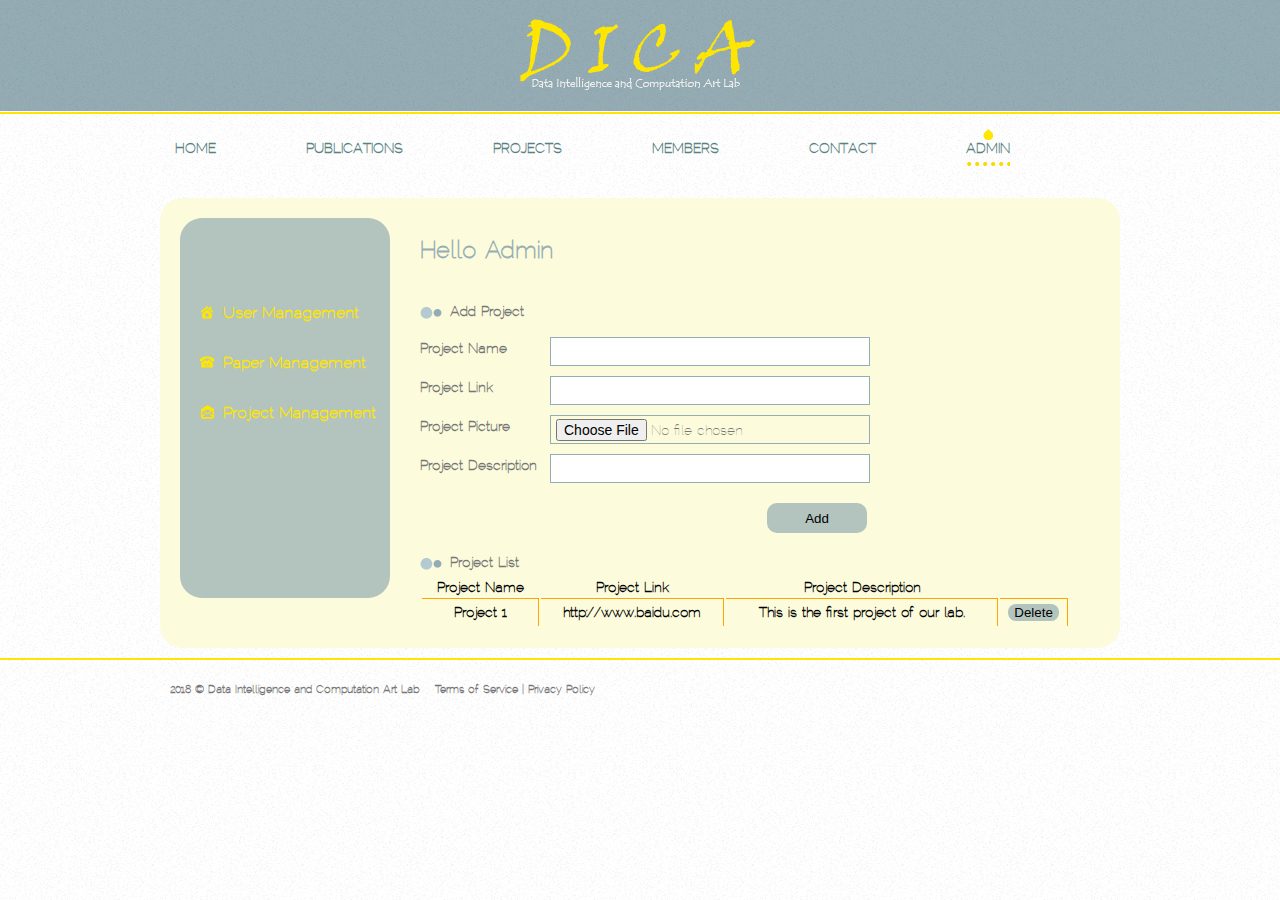
<file: target/classes/templates/ProjectManagement.html>
<!DOCTYPE HTML>
<html lang="en" xmlns:th="http://www.thymeleaf.org">
<head>
    <meta http-equiv="Content-Type" content="text/html"; charset="UTF-8">
    <title>Project Management</title>
    <link rel="stylesheet" href="../static/css/style2.css" type="text/css" th:src="@{/css/style2.css}">
    <link rel="stylesheet" href="../static/css/admin.css" type="text/css" th:src="@{/css/admin.css}">
    <script src="../static/js/jquery-1.11.1.min.js" type="text/javascript" th:href="@{/js/jquery-1.11.1.min.js}"></script>
    <!--<script src="../static/js/bootstrap.min.js" type="text/javascript" th:href="@{/js/bootstrap.min.js}"></script>-->
    <script src="../static/js/jquery.form.min.js" type="text/javascript" th:href="@{/js/jquery.form.min.js}"></script>
    <script src="../static/js/admin.js" type="text/javascript" th:href="@{/js/admin.js}"></script>
    <script th:inline="javascript">
        $(document).ready(function () {
            var username = [[${userName}]];
            if (username!=null){
                $('li.selected').hover(function () {
                    $(this).find('ul.menu-down').animate({
                        opacity:1.0,
                        height:'toggle'
                    },500);
                },function () {
                    $(this).find('ul.menu-down').animate({
                        opacity:0,
                        height:'toggle'
                    },500);
                    // $(this).find('a').removeClass('active');
                });
            }
        });
    </script>
</head>

<body onload="">
    <div id="header">
        <a href="/index" class="logo"><img src="../static/images/logo-dica.png" alt=""></a>
        <ul>
            <li>
                <a href="/index">home</a>
            </li>
            <li>
                <a href="/publications">Publications</a>
            </li>
            <li>
                <a href="/projects">Projects</a>
            </li>
            <li>
                <a href="/members">members</a>
            </li>
            <li>
                <a href="/contact">contact</a>
            </li>
            <li class="selected">
                <a class="menu-title" href="/admin">Admin</a>
				<ul class="menu-down">
					<li>
                        <a href='#' onclick='splogout()'>Log out</a>
					</li>
				</ul>
            </li>
        </ul>
    </div>
    <div id="body">
        <div class="sidebar">
            <!--<h3>contact</h3>-->
            <ul>
                <li>
                    <span class="address"><a href="/admin">User Management</a></span>
                </li>
                <li>
                    <span class="phone"><a href="/admin/Pubs">Paper Management</a></span>
                </li>
                <li>
                    <span class="email"><a href="#">Project Management</a></span>
                </li>
            </ul>
        </div>
        <div class="content">

            <h2>Hello Admin</h2>
            <h3>Add Project</h3>
            <div class="admin-operation">
                <div class="add-user-form">
                    <form action="/admin/addProj" th:action="@{/admin/addProj}" method="post"
                          enctype="multipart/form-data" id="proj-upload">
                        <label for="pro-name"> <span style="width:130px;">Project Name</span>
                            <input type="text" name="add-pro-name" id="add-pro-name">
                        </label>
                        <label for="pro-link"> <span style="width:130px;">Project Link</span>
                            <input type="url" name="add-pro-link" id="add-pro-link">
                        </label>

                        <label for="pro-pic"> <span style="width:130px;">Project Picture</span>
                            <input type="file" name="add-pro-pic" id="add-pro-pic">
                            <!--<input type="button" onclick="browerfile.click">-->
                        </label>

                        <label for="pro-desc"> <span style="width:130px;">Project Description</span>
                            <input type="text" name="add-pro-desc" id="add-pro-desc">
                        </label>
                        <input type="submit" value="Add" id="submit" style="margin-left:347px;">
                    </form>
                    <!--<input type="submit" value="Add" id="submit" style="margin-left:347px;" onclick="pro_submit()">-->
                </div>
            </div>
            <h3>Project List</h3>
            <div class="user-list">
                <table>
                    <thead>
                        <tr>
                            <!--<th>No</th>-->
                            <th>Project Name</th>
                            <th>Project Link</th>
                            <th>Project Description</th>
                        </tr>
                    </thead>
                    <tbody th:each="proj,projStat:${projects}">
                        <tr>
                            <td th:text="${proj.getProjName()}">Project 1 </td>
                            <td th:text="${proj.getProjHref()}">http://www.baidu.com</td>
                            <td th:text="${proj.getProjDescribe()}">This is the first project of our lab.</td>
                            <td><button class="delete-proj" onclick="deleteProj(this)">Delete</button></td>
                        </tr>

                    </tbody>
                </table>
            </div>
        </div>
    </div>
    <div id="footer">
        <div>
            <p>
                <span>2018 &copy; Data Intelligence and Computation Art Lab</span><a href="#">Terms of Service</a> | <a href="#">Privacy Policy</a>
            </p>
        </div>
    </div>
</body>

</html>
</file>
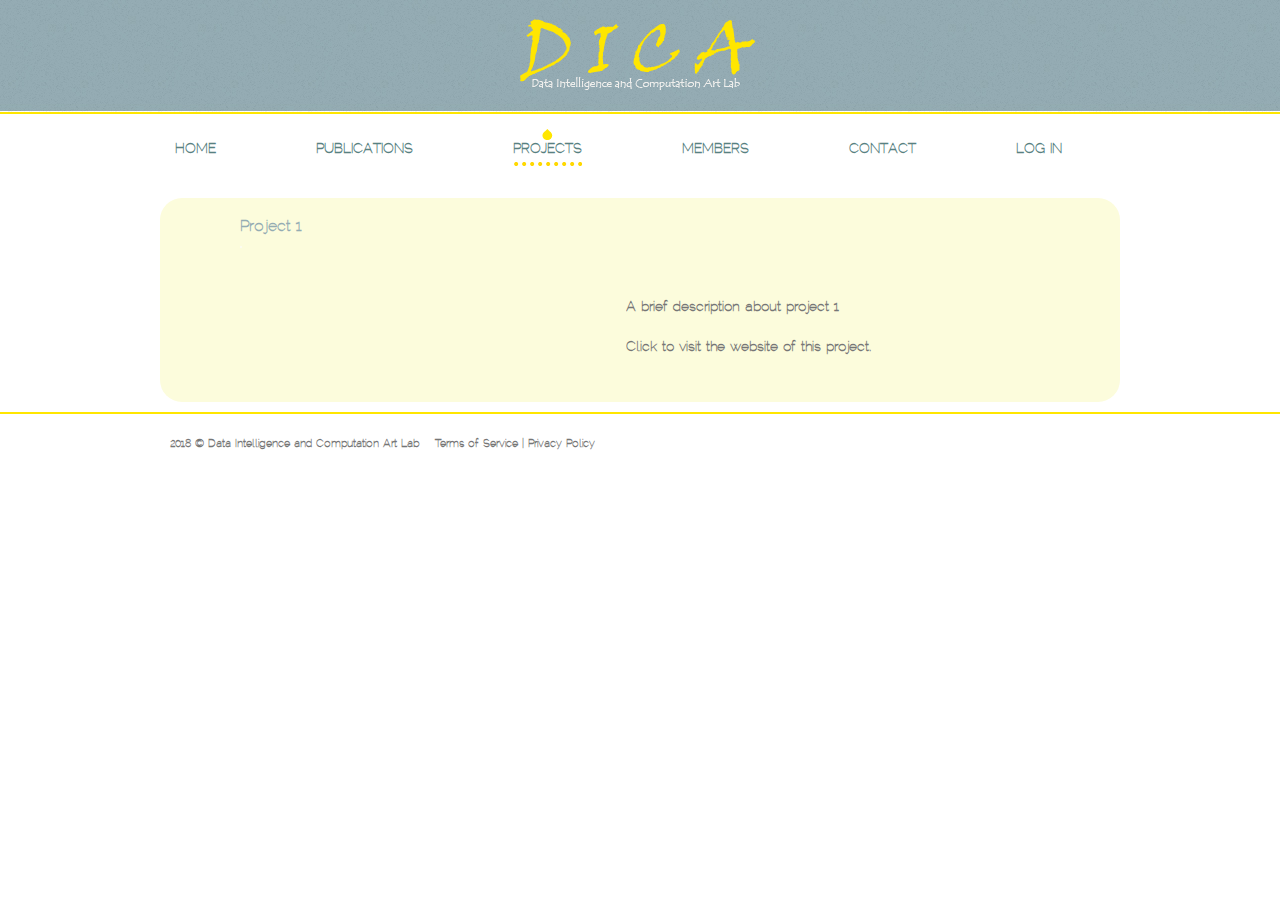
<file: target/classes/templates/projects.html>
<!DOCTYPE HTML>
<html lang="en" xmlns:th="http://www.thymeleaf.org">
<head>
	<meta http-equiv="Content-Type" content="text/html" charset="UTF-8">
	<title>Projects</title>
	<script src="../static/js/jquery-1.11.1.min.js" type="text/javascript" th:href="@{/js/jquery-1.11.1.min.js}"></script>
	<link rel="stylesheet" href="../static/css/style.css" type="text/css" th:src="@{/css/style.css}">
	<script src="../static/js/bootstrap.min.js" th:href="@{/js/bootstrap.min.js}"></script>
	<script src="../static/js/admin.js" th:href="@{/js/admin.js}"></script>
	<script th:inline="javascript">
        $(document).ready(function () {
            var username = [[${userName}]];
            if (username!=null){
                $('li.user').hover(function () {
                    $(this).find('ul.menu-down').animate({
                        opacity:1.0,
                        height:'toggle'
                    },500);
                },function () {
                    $(this).find('ul.menu-down').animate({
                        opacity:0,
                        height:'toggle'
                    },500);
                    // $(this).find('a').removeClass('active');
                });
            }
        });
	</script>
</head>
<body>
	<div id="header">
		<a href="/index" class="logo"><img src="../static/images/logo-dica.png" alt=""></a>
		<ul>
			<li>
				<a href="/index">home</a>
			</li>
			<li>
				<a href="/publications">Publications</a>
			</li>
			<li class="selected">
				<a href="/projects">Projects</a>
			</li>
			<li>
				<a href="/members">Members</a>
			</li>
			<li>
				<a href="/contact">Contact</a>
			</li>
			<li class="user">
				<a class="menu-title" href="/login">Log in</a>
			</li>
		</ul>
	</div>
	<div id="body">
		<ul>
			<li  th:each="project,projectStat:${projects}">
				<div class="figure">
					<span th:text="${project.getProjName()}">Project 1</span>
					<!--<img src="../static/images/laboratory-services.jpg" alt="">-->
					<img th:src="@{${project.getProjImage()}}">
				</div>
				<div class="article">
					<p th:text="${project.getProjDescribe()}">
						A brief description about project 1
					</p>
					<ul>
						<li>
							<a th:href="@{${project.getProjHref()}}" >Click to visit the website of this project.</a>
						</li>
					</ul>
				</div>
			</li>
		</ul>
	</div>
	<div id="footer">
		<div>
			<p>
				<span>2018 &copy; Data Intelligence and Computation Art Lab</span><a href="#" >Terms of Service</a> | <a href="#" >Privacy Policy</a>
			</p>
		</div>
	</div>
	<script th:inline="javascript">
        var userName = [[${userName}]];
        if (userName!=null){
            $("a.menu-title").remove();
            // var userNameStr = userName.toString();
            if (userName == "admin") {
                $("li.user").append("<a href='/admin'>"+userName+"</a>\n"
                    +
                    "<ul class='menu-down'>\n"+
                    "<li><a href='#' onclick='logout()'>"+
                    "Log out"+
                    "</a>\n"+
                    "</li>"+
                    "</ul> "
                );
            }else {
                $("li.user").append("<a href='/usr'>"+userName+"</a>\n"
                    +
                    "<ul class='menu-down'>\n"+
                    "<li><a href='#' onclick='logout()'>"+
                    "Log out"+
                    "</a>\n"+
                    "</li>"+
                    "</ul> "
                );
            }
        }
	</script>
</body>
</html>
</file>
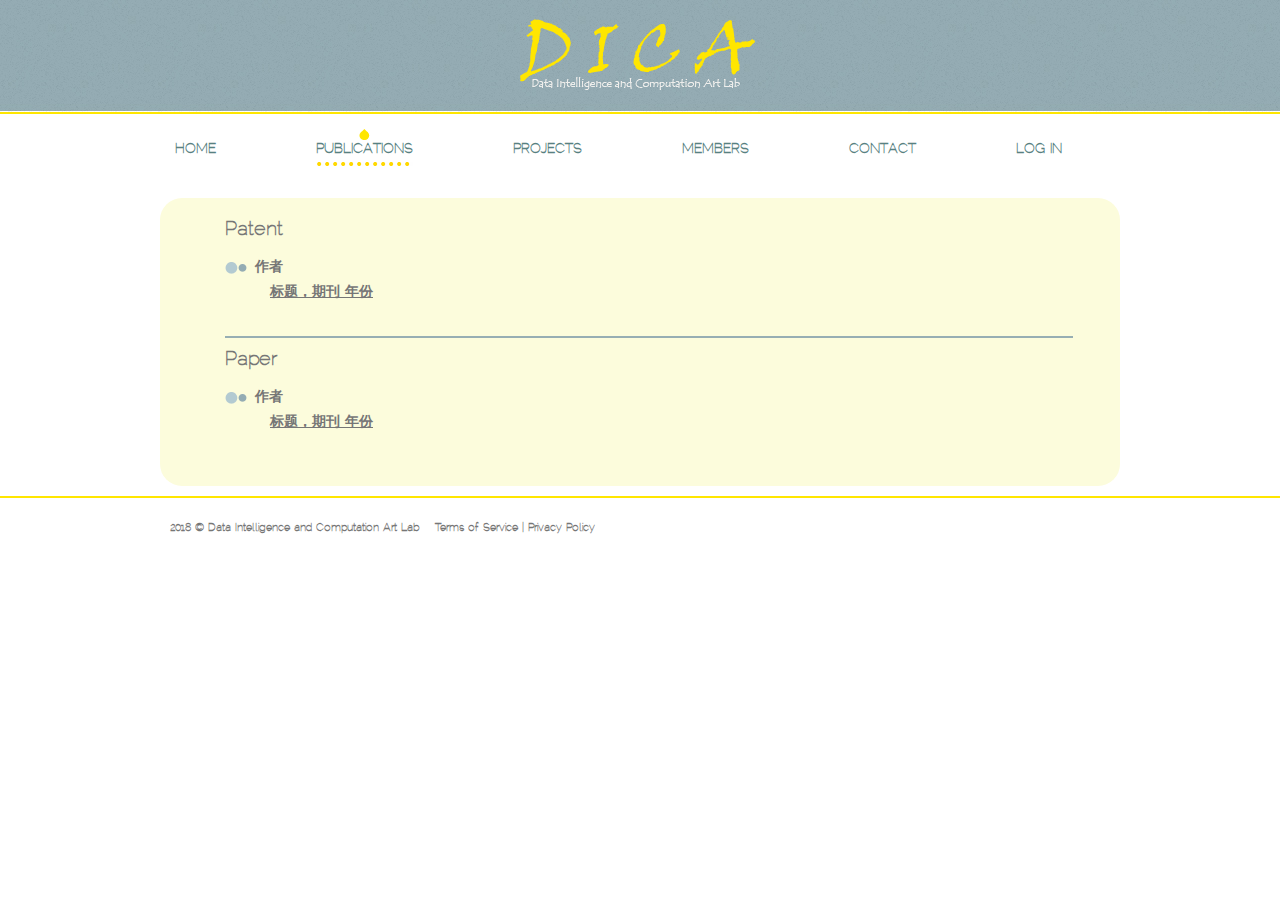
<file: target/classes/templates/publications.html>
<!DOCTYPE HTML>

<html lang="en" xmlns:th="http://www.thymeleaf.org">
<head>
	<meta http-equiv="Content-Type" content="text/html" charset="UTF-8">
	<title>Publications</title>

	<link rel="stylesheet" href="../static/css/style.css" type="text/css" th:src="@{/css/style.css}">
	<script src="../static/js/jquery-1.11.1.min.js" type="text/javascript" th:href="@{/js/jquery-1.11.1.min.js}"></script>
	<script src="../static/js/bootstrap.min.js" type="text/javascript" th:href="@{/js/bootstrap.min.js}"></script>
	<script src="../static/js/onload.js" type="text/javascript" th:href="@{/js/onload.js}"></script>
	<script src="../static/js/admin.js" type="text/javascript" th:href="@{/js/admin.js}"></script>
	<script th:inline="javascript">
        $(document).ready(function () {
            var username = [[${userName}]];
            if (username!=null){
                $('li.user').hover(function () {
                    $(this).find('ul.menu-down').animate({
                        opacity:1.0,
                        height:'toggle'
                    },500);
                },function () {
                    $(this).find('ul.menu-down').animate({
                        opacity:0,
                        height:'toggle'
                    },500);
                    // $(this).find('a').removeClass('active');
                });
            }
        });
	</script>
</head>
<body>
	<div id="header">
		<a href="/index" class="logo"><img src="../static/images/logo-dica.png" alt=""></a>
		<ul>
			<li>
				<a href="/index">home</a>
			</li>
			<li class="selected">
				<a href="/publications">Publications</a>
			</li>
			<li>
				<a href="/projects">Projects</a>
			</li>
			<li>
				<a href="/members">Members</a>
			</li>
			<li>
				<a href="/contact">Contact</a>
			</li>
			<li class="user">
				<a class="menu-title" href="/login">Log in</a>
			</li>
		</ul>
	</div>
	<div id="body">
		<div class="content">
			<p class="pub-type" style="margin-left: 80px; padding: 0">Patent</p>
			<ul style="list-style: none; padding-left: 80px">
				<li th:each="patent, patentStat:${patents}">
					<h3 th:text="${patent.getAuthorNameString()}">作者</h3>
					<p th:text="${patent.getPubTitle()} + ', ' + ${patent.getPatentId()} + ', ' + ${patent.getPubDate()} + ', ' + ${patent.getPatentRegion()}">
						<a th:href="${patent.getPubHref()}">标题，期刊 年份</a>
					</p>
				</li>
			</ul>
		</div>

		<div class="content">
			<p class="pub-type" style="margin-left: 80px; padding: 10px 0 0 0; border-top: 2px solid #97aeb3;">Paper</p>
			<ul style="list-style: none; padding-left: 80px">
				<li th:each="paper, paperStat:${papers}">
					<h3 th:text="${paper.getAuthorNameString()}">作者</h3>
					<p th:text="${paper.getPubTitle()} + ', ' + ${paper.getType()} + ', ' + ${paper.getTypeName()} + ', ' + ${paper.getPubDate()}">
						<a th:href="${paper.getPubHref()}">标题，期刊 年份</a>
					</p>
				</li>
			</ul>
		</div>

	</div>
	<div id="footer">
		<div>
			<p>
				<span>2018 &copy; Data Intelligence and Computation Art Lab</span><a href="#" >Terms of Service</a> | <a href="#" >Privacy Policy</a>
			</p>
		</div>
	</div>
	<script th:inline="javascript">
        var userName = [[${userName}]];
        if (userName!=null){
            $("a.menu-title").remove();
            // var userNameStr = userName.toString();
            if (userName == "admin") {
                $("li.user").append("<a href='/admin'>"+userName+"</a>\n"
                    +
                    "<ul class='menu-down'>\n"+
                    "<li><a href='#' onclick='logout()'>"+
                    "Log out"+
                    "</a>\n"+
                    "</li>"+
                    "</ul> "
                );
            }else {
                $("li.user").append("<a href='/usr'>"+userName+"</a>\n"
                    +
                    "<ul class='menu-down'>\n"+
                    "<li><a href='#' onclick='logout()'>"+
                    "Log out"+
                    "</a>\n"+
                    "</li>"+
                    "</ul> "
                );
            }
        }
	</script>
</body>
</html>
</file>
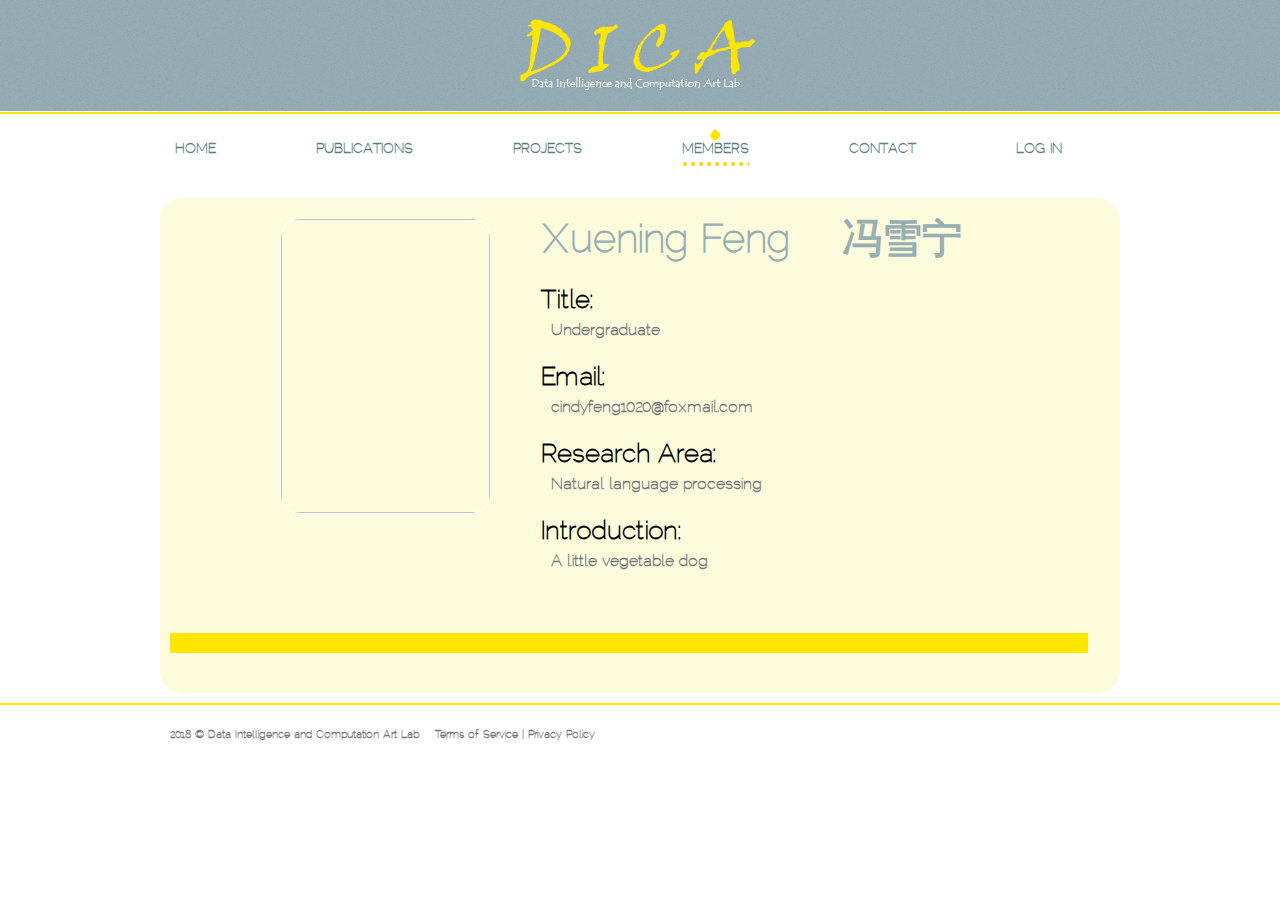
<file: target/classes/templates/single.html>
<!DOCTYPE HTML>
<html lang="en" xmlns:th="http://www.thymeleaf.org">
<head>
    <meta http-equiv="Content-Type" content="text/html" charset="UTF-8">
    <title th:text="${usr.getUsrName()}">Xuening Feng</title>
    <link rel="stylesheet" href="../static/css/style.css" type="text/css" th:src="@{/css/style.css}">
    <script src="../static/js/jquery-1.11.1.min.js" type="text/javascript" th:href="@{/js/jquery-1.11.1.min.js}"></script>
    <script src="../static/js/bootstrap.min.js" th:href="@{/js/bootstrap.min.js}"></script>
    <script src="../static/js/admin.js" type="text/javascript" th:href="@{/js/admin.js}"></script>
    <script th:inline="javascript">
        $(document).ready(function () {
            var username = [[${userName}]];
            if (username!=null){
                $('li.user').hover(function () {
                    $(this).find('ul.menu-down').animate({
                        opacity:1.0,
                        height:'toggle'
                    },500);
                },function () {
                    $(this).find('ul.menu-down').animate({
                        opacity:0,
                        height:'toggle'
                    },500);
                    // $(this).find('a').removeClass('active');
                });
            }
        });
    </script>
</head>
<body>
<div id="header">
    <a href="/index" class="logo"><img src="../static/images/logo-dica.png" alt=""></a>
    <ul>
        <li>
            <a href="/index">home</a>
        </li>
        <li>
            <a href="/publications">Publications</a>
        </li>
        <li>
            <a href="/projects">Projects</a>
        </li>
        <li class="selected">
            <a href="/members">Members</a>
        </li>
        <li>
            <a href="/contact">contact</a>
        </li>
        <li class="user">
            <a class="menu-title" href="/login">Log in</a>
        </li>
    </ul>
</div>
<div id="body">
    <div id="blog">
        <div>
            <div id="single">
                <div class="figure">
                    <!--<a href="#"><img src="../static/images/lab-mem2.png" alt=""></a>-->
                    <a href="#"><img th:src="@{${usr.getPhoto()}}"></a>
                </div>
                <div class="article">
                    <h3 class="mem-name" th:text="${usr.getName()}">
                        Xuening Feng&nbsp;&nbsp;&nbsp;&nbsp;冯雪宁
                    </h3>
                    <ul class="single">
                        <li>
                            <span class="property">Title:</span>
                            <span class="mem-info" th:text="${usr.getEducation()}">Undergraduate</span>
                        </li>
                        <li>
                            <span class="property">Email:</span>
                            <span class="mem-info" th:text="${usr.getEmail()}">cindyfeng1020@foxmail.com</span>
                        </li>
                        <li>
                            <span class="property">Research Area:</span>
                            <span class="mem-info" th:text="${usr.getResearchArea()}">Natural language processing</span>
                        </li>
                        <li>
                            <span class="property">Introduction:</span>
                            <span class="mem-info" th:text="${usr.getUsrDescribe()}">A little vegetable dog</span>
                        </li>
                    </ul>
                </div>
            </div>
            <div class="stats"></div>
        </div>
    </div>
</div>
<div id="footer">
    <div>
        <p>
            <span>2018 &copy; Data Intelligence and Computation Art Lab</span><a href="#">Terms of Service</a> | <a href="#">Privacy Policy</a>
        </p>
    </div>
</div>
<script th:inline="javascript">
    var userName = [[${userName}]];
    if (userName!=null){
        $("a.menu-title").remove();
        // var userNameStr = userName.toString();
        if (userName == "admin") {
            $("li.user").append("<a href='/admin'>"+userName+"</a>\n"
                +
                "<ul class='menu-down'>\n"+
                "<li><a href='#' onclick='logout()'>"+
                "Log out"+
                "</a>\n"+
                "</li>"+
                "</ul> "
            );
        }else {
            $("li.user").append("<a href='/usr'>"+userName+"</a>\n"
                +
                "<ul class='menu-down'>\n"+
                "<li><a href='#' onclick='logout()'>"+
                "Log out"+
                "</a>\n"+
                "</li>"+
                "</ul> "
            );
        }
    }
</script>
</body>

</html>
</file>
<file: target/classes/static/css/style.css>
/*Website Template by # */

@font-face {
    font-family: 'raleway';
    src: url('../fonts/raleway.ttf');
    /*src: url('../fonts/Ubuntu-Light.woff') format('woff'), url('../fonts/Ubuntu-Light.ttf') format('truetype'), url('../fonts/Ubuntu-Light.svg') format('svg');*/
}

body {
    /*background: url(../images/bg-body.jpg) repeat;*/
    /*font-family: 'Conv_Ubuntu-Light';*/
    font-family: 'raleway';
    font-size: 14px;
    font-weight: bold;
    line-height: 1;
    margin: 0;
    min-width: 960px;
    padding: 0;
}

#header {
    background: url(../images/bg-header.jpg) repeat-x;
    margin: 0;
    padding: 18px 0 0;
}

#header a.logo {
    display: block;
    height: 74px;
    margin: 0 auto 22px;
    padding: 0;
    width: 296px;
}

#header a.logo img {
    border: 0;
    display: block;
}

#header ul {
    margin: 0 auto;
    overflow: hidden;
    padding: 15px 0 22px;
    text-align: center;
    width: 960px;
}

#header ul li {
    float: left;
    list-style: none;
    margin: 0 0 0 100px;
    ;
    padding: 0;
}

#header ul li:first-child {
    margin: 0 0 0 15px;
}

#header ul li a {
    color: #588181;
    display: block;
    height: 37px;
    line-height: 40px;
    margin: 0;
    padding: 0;
    text-align: center;
    text-decoration: none;
    text-transform: uppercase;
}

#header ul li a:hover {
    color: #254c4c;
}

#header ul li.selected {
    background: url(../images/bg-menu.png) no-repeat top center;
}

#header ul li.selected a {
    background: url(../images/dots.png) repeat-x left bottom;
}

#header ul li.user ul.menu-down {
    /*min-width: 100%;*/
    width: 95px;
    position: absolute;
    background: #97aeb3;
    /*z-index: 100;*/
    /*transition: 0.5s padding, 0.5s background;*/
    -moz-border-radius-bottomleft: 8px;
    -moz-border-radius-bottomright: 8px;
    -webkit-border-bottom-left-radius: 8px;
    -webkit-border-bottom-right-radius: 8px;
    clear: both;
    display: none;
}

#header ul li.user ul.menu-down li{
    clear:both;
}

#section {
    /*background: url(../images/chemist.png) no-repeat center top;*/
    /*border-bottom: 2px solid #ffe600;*/
    /*height: 571px;*/
    /*margin: 0 0 2px;*/
    /*padding: 0;*/
}

#section>div {
    margin: 0 auto;
    padding: 165px 0 0;
    width: 960px;
}

#section div div {
    background: url(../images/bg-heading.png) repeat;
    height: 161px;
    margin: 0 0 0 10px;
    padding: 33px 22px 33px 18px;
    width: 411px;
}

#section div div h1 {
    color: #94acb3;
    font-size: 30px;
    font-weight: bolder;
    letter-spacing: 3px;
    margin: 0;
    padding: 0;
    text-transform: uppercase;
}

#section div div p {
    color: #94acb3;
    font-size: 16px;
    line-height: 36px;
    margin: 0;
    padding: 0;
    text-align: justify;
}

#section div div p a {
    color: #94acb3;
}

#section div div p a:hover {
    color: #386370;
}

#featured {
    /*background: url(../images/bg-content.jpg) repeat;*/
    background: rgb(252,252,220);
    margin: 0 auto;
    padding: 0;
    border-radius: 25px;
    width: 960px;
}

#featured>div {
    margin: 0 auto;
    overflow: hidden;
    padding: 33px 0 27px;
    width: 960px;
}

#featured div .article {
    float: left;
    margin: 0;
    padding: 0 10px;
    /*width: 460px;*/
    width: 960px;
}

#featured div .article h2 {
    color: #588181;
    font-size: 24px;
    font-weight: bolder;
    margin: 0;
    padding: 0 0 24px;
    text-align: center;
    /*text-transform: capitalize;*/
}

#featured div .article p {
    color: #767676;
    line-height: 30px;
    margin: 0;
    padding: 20px 60px;
}

#featured div .article p a {
    color: #767676;
    text-decoration: underline;
}

#featured div .article p a:hover {
    color: #333;
}

#featured div ul {
    float: left;
    margin: 0;
    overflow: hidden;
    padding: 0;
    width: 480px;
}

#featured div ul li {
    border: 1px solid #fff;
    background: #fff;
    cursor: pointer;
    float: left;
    list-style: none;
    margin: 0 10px 22px;
    padding: 0;
    position: relative;
    width: 218px;
}

#featured div ul li h3 {
    background: #94acb3;
    color: #ffe600;
    font-size: 16px;
    font-weight: bolder;
    height: 37px;
    line-height: 37px;
    margin: 0;
    padding: 0;
    text-align: center;
    text-shadow: 1px 1px 0 #768a8f;
    text-transform: uppercase;
}

#featured div ul li div {
    background: #f9e420;
    border-top: 1px solid #fff;
    display: block;
    height: 129px;
    left: -99999px;
    margin: 0;
    opacity: 0.9;
    padding: 46px 24px;
    position: absolute;
    top: 37px;
    width: 170px;
}

#featured div ul li div p {
    color: #767676;
    font-size: 13px;
    line-height: 30px;
    text-align: center;
}

#featured div ul li div .more {
    color: #767676;
    display: block;
    font-weight: bold;
    text-align: center;
    text-decoration: none;
    text-transform: uppercase;
}

#featured div ul li:hover div {
    left: 0;
}

#featured div ul li img {
    display: block;
}

#body {
    /*background: url(../images/bg-content.jpg) repeat;*/
    background: rgb(252,252,220);
    border-radius: 22px;
    margin: 10px auto;
    /*min-height: 1100px;*/
    height: auto;
    overflow: hidden;
    padding: 20px 0;
    width: 960px;
}

#body .sidebar {
    background: #94acb3;
    border-radius: 22px;
    float: left;
    margin: 0 10px 0 120px;
    padding: 0 0 10px;
    width: 75%;
}

#body .sidebar h3 {
    border-bottom: 2px solid #ffe600;
    color: #ffe600;
    font-size: 16px;
    font-weight: bolder;
    line-height: 30px;
    margin: 0;
    padding: 3px 0;
    text-align: center;
    text-transform: uppercase;
}

#body .sidebar ul {
    margin: 0;
    padding: 0 0 0 20px;
}

#body .sidebar ul li {
    color: #fff;
    font-size: 12px;
    list-style: none;
    line-height: 30px;
    margin: 0;
    padding: 10px 0;
    width: 350px;
}

#body .sidebar ul li span {
    background: url(../images/icons.png) no-repeat;
    display: block;
    margin: 0;
    padding: 0 0 0 23px;
    text-transform: uppercase;
}

#body .sidebar ul li span.address {
    background-position: 0 -141px;
}

#body .sidebar ul li span.phone {
    background-position: 0 -166px;
}

#body .sidebar ul li span.email {
    background-position: 0 -191px;
}

#body .sidebar ul li span.postcode {
    background-position: 0 -216px;
}

#body .sidebar ul li span.twitter {
    background-position: 0 -216px;
}

#body .sidebar ul li span.facebook {
    background-position: 0 -241px;
}

#body .sidebar ul ul {
    margin: 0;
    /*padding: 0;*/
}

#body .sidebar ul ul li {
    padding: 0;
}

#body .sidebar ul li a {
    color: #ffe600;
    text-decoration: none;
}

#body .sidebar ul li a:hover {
    text-decoration: underline;
}

#body .content {
    float: left;
    margin: 0 -15px 5px -15px;
    padding: 0;
    width: 928px;
}

#body .content-old{
    float: left;
    margin: 0 30px 0 30px;
    padding: 0;
    width: 928px;
}

#body .content>img {
    border: 1px solid #fff;
    display: block;
}

#body .content h2 {
    color: #97aeb3;
    font-size: 24px;
    font-weight: bolder;
    margin: 0;
    padding: 20px 0;
    text-transform: capitalize;
    text-align: center;
}

#body .content h3 {
    background: url(../images/icons.png) no-repeat 0 -350px;
    color: #767676;
    font-size: 14px;
    font-weight: bolder;
    line-height: 30px;
    margin: 0;
    padding: 0;
    text-indent: 30px;
}

p.pub-type{
    font-size: 20px;
    margin-left: 80px;
    padding: 0;
}

#body .content p {
    color: #767676;
    line-height: 20px;
    margin: 0;
    padding: 0px 0 15px 30px;
    font-weight: 900;
}

#body .content p a {
    color: #767676;
    text-decoration: underline;
    margin-left: 15px;
}

#body .content p a:hover {
    color: #333;
}

#body>ul {
    margin: 0;
    padding: 0;
}

#body>ul>li {
    /*border-top: 2px solid #ffe600;*/
    list-style: none;
    margin: 0;
    overflow: hidden;
    padding: 40px 20px 20px 80px;
}

#body>ul>li:first-child {
    border: 0;
    padding: 0 0 20px 80px;
}

#body ul li .figure {
    float: left;
    margin: 0 20px 0 0;
    padding: 0;
    width: 300px;
}

#body ul li .figure span {
    color: #94acb3;
    font-size: 16px;
    display: block;
    margin: 0;
    padding: 0 0 12px;
    text-transform: capitalize;
}

#body ul li .figure img {
    border: 1px solid #fff;
    display: block;
    border-radius: 20px;
    width: auto;
    height: auto;
    max-width: 100%;
    max-height: 100%;
}

#body ul li .article {
    float: left;
    margin: 54px 0 0 66px;
    padding: 0;
    overflow: hidden;
    width: 450px;
}

#body ul li .article p {
    clear: both;
    color: #767676;
    line-height: 30px;
    margin: 0;
    padding: 20px 0 10px;
}

#body ul li .article p a {
    color: #767676;
    text-decoration: underline;
}

#body ul li .article p a:hover {
    color: #333;
}

#body ul li .article ul {
    float: left;
    margin: 0;
    padding: 0;
}

#body ul li .article ul li {
    color: #767676;
    display: block;
    line-height: 30px;
    list-style: none;
    margin: 0;
    padding: 0;
    /*text-transform: uppercase;*/
    /*width: 230px;*/
}

#body ul li .article ul li a {
    color: #767676;
    text-decoration: none;
    /*text-transform: uppercase;*/
}

#body ul li .article ul li a:hover {
    color: #386370;
}

#body .content .section {
    margin: 0;
    overflow: hidden;
    padding: 0;
}

/*member block*/
#body .content .section .member-block {
    width: 928px;
    padding-bottom: 20px;
    /*height: 100%;*/
}

#body .content .section .type{
    margin-left: 34px;
    font-size: 24px;
    color: #767676;
    text-align: center;
}

#body .content .section div div {
    /*float: left;*/
    margin: 0 20px 0 0;
    padding: 0;
    /*width: 170px;*/
    /*height: 170px;*/
}

#body div.content div.section div.member-block div ul li{
    float: left;
}

#body div.content div.section div.member-block div ul div.clearfix{
    clear: both;
}

#body .content .section div div ul li span {
    /*background: #ffe600;*/
    background: rgb(220,229,205);
    color: #767676;
    display: block;
    line-height: 30px;
    margin: 0 0 10px 0;
    padding: 0 0 0 10px;
    border-radius: 10px;
    text-align: center;
    /*text-transform: uppercase;*/
}

#body .content .section div div:first-child {
    margin: 0 0 0 0;
}

#body .content .section div div ul {
    margin: 0;
    padding: 0 0 0 0;
}

#body .content .section div div ul.last {
    border-top: 2px solid #ffe600;
}

#body .content .section div div ul li {
    color: #767676;
    line-height: 30px;
    list-style: none;
    padding: 15px 0;
    margin-left: 34px;
    width: 198px;
    height: 230px;
    /*text-transform: uppercase;*/
}
#body .content .section div div ul li a{
    display: block;
    margin: 0 25px 0 25px;
    padding: 0;
    text-decoration: none;
}
#body .content .section div div ul li a img {
    width: 148px;
    height: 200px;
    /*padding:0 25px;*/
    border-radius: 20px;
    display: block;
}

#body .content .section div div ul ul {
    padding: 0;
}

#body .content .section div div ul ul li {
    text-transform: capitalize;
    padding: 0;
}

#body .content form {
    margin: 0 0 0 230px;
    padding: 0;
}

#body .content form label {
    display: block;
    margin: 0;
    overflow: hidden;
    padding: 10px 0;
}

#body .content form label span {
    color: #767676;
    display: block;
    float: left;
    line-height: 24px;
    margin: 0;
    padding: 0;
    text-transform: capitalize;
    width: 130px;
}

#body .content form label input {
    border: 1px solid #94acb3;
    color: #767676;
    display: block;
    float: left;
    font-family: 'raleway';
    font-size: 14px;
    height: 21px;
    margin: 0;
    padding: 3px 5px;
    width: 308px;
}

#body .content form label textarea {
    border: 1px solid #94acb3;
    color: #767676;
    display: block;
    float: left;
    font-family: 'raleway';
    font-size: 14px;
    height: 147px;
    margin: 0;
    overflow: auto;
    padding: 5px;
    width: 528px;
}

#body .content #submit {
    background: url(../images/button-submit.png) no-repeat 0 0;
    border: 0;
    cursor: pointer;
    /*display: block;*/
    height: 38px;
    margin: 5px 245px 0 0;
    padding: 0;
    width: 142px;
    float: right;
}

#body .content form #submit:hover {
    background-position: 0 -43px;
}

#body .content form #cancel {
    background: url(../images/button-cancel.png) no-repeat 0 0;
    border: 0;
    cursor: pointer;
    height: 38px;
    margin: 5px 0 0 36px;
    padding: 0;
    width: 142px;
}

#body #blog {
    /*float: left;*/
    margin: 0 32px 0 0;
    padding: 0;
    /*width: 620px;*/
}

#body #blog div {
    margin: 0;
    padding: 0 0 30px 0;
}

#body #blog>div {
    padding: 0 0 20px;
}

#body #blog div span {
    border-bottom: 2px solid #ffe600;
    color: #767676;
    display: block;
    font-size: 12px;
    margin: 0 0 25px 20px;
    padding: 0 0 28px;
    text-transform: uppercase;
}

#body #blog div div#single {
    margin-left: 100px;
}

#body #blog div div div.article h3.mem-name {
    padding-left: 30px;
    font-size: 40px;
}

#body #blog div div div.article ul.single {
    list-style: none;
    padding-left: 10px;
}

#body #blog div div div.article ul li span.property {
    border: none;
    font-size: 26px;
    text-transform: none;
    margin: 0 0 0 20px;
    padding: 0 0 10px;
    color: #000;
    font-weight: bold;
}

#body #blog div div div.article ul li span.mem-info {
    border: none;
    color: #76767f;
    display: block;
    font-size: 16px;
    margin: 0 0 10px 30px;
    padding: 0 0 15px;
    text-transform: none;
}

#body #blog div div {
    overflow: hidden;
}

#body #blog .figure {
    float: left;
    margin: 0;
    padding: 0 0 0 20px;
    text-align: center;
    width: 211px;
}

#body #blog .figure a {
    display: block;
    margin: 0;
    padding: 0;
}

#body #blog .figure a:hover {
    opacity: 0.8;
}

#body #blog .figure img {
    border: 1px solid #fff;
    display: block;
    width: 209px;
    height: 294px;
    border-radius: 20px;
}

#body #blog .figure a {
    color: #94acb3;
    line-height: 28px;
    text-decoration: none;
    text-transform: capitalize;
}

#body #blog .figure a:hover {
    color: #386370;
}

#body #blog .article {
    /*float: left;*/
    margin: 0;
    padding: 0 0 5px 20px;
    /*width: 369px;*/
}

#body #blog .article h3 {
    color: #97aeb3;
    font-size: 18px;
    margin: 0;
    padding: 0 0 14px;
}

#body #blog .article p {
    color: #767676;
    line-height: 30px;
    margin: 0;
    padding: 0 0 30px;
}

#body #blog .article p a {
    color: #767676;
    text-decoration: underline;
}

#body #blog .article p a:hover {
    color: #333;
}

#body #blog .article .more {
    color: #94acb3;
    display: block;
    font-size: 14px;
    font-weight: bold;
    text-decoration: none;
    text-transform: uppercase;
    /*width: 95px;*/
}

#body #blog .article .more:hover {
    text-decoration: underline;
}

#body #blog .stats {
    background: #ffe600;
    color: #767676;
    font-size: 11px;
    font-weight: bold;
    margin: 0 0 0 10px;
    padding: 10px 0 10px 355px;
}

#body #blog .stats a {
    color: #767676;
    font-style: normal;
    text-decoration: none;
}

#body #blog .stats a:hover {
    text-decoration: underline;
}

#body #sidebar {
    float: left;
    margin: 0;
    padding: 0;
    width: 288px;
}

#body #sidebar div {
    background: #94acb3;
    margin: 0 0 12px;
    padding: 0;
}

#body #sidebar div h3 {
    background: url(../images/icons.png) no-repeat;
    border-bottom: 2px solid #ffe600;
    color: #ffe600;
    font-size: 16px;
    font-weight: bolder;
    height: 39px;
    line-height: 39px;
    margin: 0;
    padding: 0;
    text-transform: uppercase;
}

#body #sidebar div.archive h3 {
    background-position: 90px -273px;
    text-indent: 119px;
}

#body #sidebar div.categories h3 {
    background-position: 80px -311px;
    text-indent: 106px;
}

#body #sidebar div ul {
    margin: 0;
    padding: 10px 20px 20px;
}

#body #sidebar div ul li {
    list-style: none;
    line-height: 30px;
    margin: 0;
    padding: 0;
}

#body #sidebar div ul li a {
    color: #fff;
    font-size: 12px;
    text-decoration: none;
    text-transform: capitalize;
}

#body #sidebar div ul li a:hover {
    text-decoration: underline;
}

#footer {
    border-top: 2px solid #ffe600;
    margin: 2px 0 0;
    padding: 16px 0;
}

#footer div {
    margin: 0 auto;
    overflow: hidden;
    padding: 0;
    width: 960px;
}

#footer div p {
    color: #767676;
    float: left;
    font-size: 11px;
    line-height: 27px;
    margin: 0;
    padding: 0 0 0 10px;
}

#footer div p span {
    padding: 0 16px 0 0;
}

#footer div p a {
    color: #767676;
    text-decoration: none;
}

#footer div p a:hover {
    color: #000;
}

#footer div ul {
    float: right;
    margin: 0;
    overflow: hidden;
    padding: 0;
}

#footer div ul li {
    float: left;
    list-style: none;
    margin: 0 12px 0 0;
    padding: 0;
}

#footer div ul li a {
    background: url(../images/icons.png) no-repeat;
    display: block;
    height: 27px;
    margin: 0;
    padding: 0;
    text-indent: -99999px;
    width: 27px;
}

#footer div ul #facebook a {
    background-position: 0 0;
}

#footer div ul #facebook a:hover {
    background-position: -32px 0;
}

#footer div ul #twitter a {
    background-position: 0 -37px;
}

#footer div ul #twitter a:hover {
    background-position: -32px -37px;
}

#footer div ul #googleplus a {
    background-position: 0 -74px;
}

#footer div ul #googleplus a:hover {
    background-position: -32px -74px;
}

#footer div ul #rss a {
    background-position: 0 -111px;
}

#footer div ul #rss a:hover {
    background-position: -32px -111px;
}
</file>
<file: target/classes/static/css/banner.css>
body  div.banner ul{
    list-style: none;
    position: relative;
    width:3840px;
    padding: 0;
    margin: 0;
}

body  div.banner{
    box-shadow: 2px 2px 10px #C38DD4;
    border-radius: 20px;
    position: relative;
    overflow: hidden;
    width: 960px;
    height: 540px;
    margin: 5px auto 25px auto;
    padding: 0;
}

body  div.banner ul li{
    float: left;
    position: relative;
    width: 960px;
    height: 540px;
    padding: 0;
    margin: 0;
}

body  div.banner .bannerSep{
    position: absolute;
    width: 300px;
    height: 20px;
    bottom: 10px;
    left: 80px;
}

body  div.banner .bannerSep span{
    width: 18px;
    height: 18px;
    margin-left: 5px;
    background-color: rgba(201, 178, 207, 1.00);
    float: left;
    line-height: 16px;
    text-align: center;
    text-shadow: 2px 2px 2px #C5EBF0;
    font-family: cabin-sketch;
    font-size: 15px;
}

body  div.banner .bannerSep .active{
    background-color: rgba(248, 248, 180, 0.79);
    border: solid 1px #BEEBEC;
    border-radius: 4px;
}
</file>
<file: target/classes/static/css/style2.css>
/*Website Template by # */

@font-face {
    font-family: 'raleway';
    src: url('../fonts/raleway.ttf');
    /*src: url('../fonts/Ubuntu-Light.woff') format('woff'), url('../fonts/Ubuntu-Light.ttf') format('truetype'), url('../fonts/Ubuntu-Light.svg') format('svg');*/
}

body {
    background: url(../images/bg-body.jpg) repeat;
    font-family: 'raleway';
    font-size: 14px;
    font-weight: bold;
    line-height: 1;
    margin: 0;
    min-width: 960px;
    padding: 0;
}

#header {
    background: url(../images/bg-header.jpg) repeat-x;
    margin: 0;
    padding: 18px 0 0;
}

#header a.logo {
    display: block;
    height: 74px;
    margin: 0 auto 22px;
    padding: 0;
    width: 296px;
}

#header a.logo img {
    border: 0;
    display: block;
}

#header ul {
    margin: 0 auto;
    overflow: hidden;
    padding: 15px 0 22px;
    text-align: center;
    width: 960px;
}

#header ul li {
    float: left;
    list-style: none;
    margin: 0 0 0 90px;
    ;
    padding: 0;
}

#header ul li:first-child {
    margin: 0 0 0 15px;
}

#header ul li a {
    color: #588181;
    display: block;
    height: 37px;
    line-height: 40px;
    margin: 0;
    padding: 0;
    text-align: center;
    text-decoration: none;
    text-transform: uppercase;
}

#header ul li a:hover {
    color: #254c4c;
}

#header ul li.selected {
    background: url(../images/bg-menu.png) no-repeat top center;
}

#header ul li.selected a {
    background: url(../images/dots.png) repeat-x left bottom;
}

#header ul li.selected ul.menu-down {
    width: 95px;
    position: absolute;
    background: #97aeb3;
    -moz-border-radius-bottomleft: 8px;
    -moz-border-radius-bottomright: 8px;
    -webkit-border-bottom-left-radius: 8px;
    -webkit-border-bottom-right-radius: 8px;
    clear: both;
    display: none;
}

#header ul li.selected ul.menu-down li{
    clear:both;
}

/*#header ul li.selected ul.menu-down:after {*/
    /*content: "";*/
    /*display: block;*/
    /*height: 0;*/
    /*position: absolute;*/
    /*top: 100%;*/
    /*left: 0;*/
    /*z-index: 101;*/
    /*transition: 0.5s border-top;*/
/*}*/

/*#header ul li.selected a.menu-title:not(:hover)>#header ul li.selected ul.menu-down {*/
    /*z-index: 99;*/
/*}*/

/*#header ul li.selected ul.menu-down>* {*/
    /*overflow: hidden;*/
    /*background: transparent;*/
    /*white-space: nowrap;*/
    /*transition: 0.5s height cubic-bezier(0.73, 0.32, 0.34, 1.5), 0.5s cubic-bezier(0.73, 0.32, 0.34, 1.5), 0.5s margin cubic-bezier(0.73, 0.32, 0.34, 1.5), 0.5s 0.2s color, 0.2s background-color;*/
/*}*/

/*#header ul li.selected ul.menu-down>*:hover {*/
    /*background: rgba(0, 0, 0, 0.1);*/
/*}*/

/*#header ul li.selected a.menu-title:not(:hover)>#header ul li.selected ul.menu-down>* {*/
    /*visibility: hidden;*/
    /*transition: 0.5s 0.1s height, 0.5s 0.1s padding, 0.5s 0.1s margin, 0.3s color, 0.6s visibility;*/
    /*z-index: 99;*/
/*}*/

#section {
    background: url(../images/chemist.png) no-repeat center top;
    border-bottom: 2px solid #ffe600;
    height: 571px;
    margin: 0 0 2px;
    padding: 0;
}

#section>div {
    margin: 0 auto;
    padding: 165px 0 0;
    width: 960px;
}

#section div div {
    background: url(../images/bg-heading.png) repeat;
    height: 161px;
    margin: 0 0 0 10px;
    padding: 33px 22px 33px 18px;
    width: 411px;
}

#section div div h1 {
    color: #94acb3;
    font-size: 30px;
    font-weight: bolder;
    letter-spacing: 3px;
    margin: 0;
    padding: 0;
    text-transform: uppercase;
}

#section div div p {
    color: #94acb3;
    font-size: 16px;
    line-height: 36px;
    margin: 0;
    padding: 0;
    text-align: justify;
}

#section div div p a {
    color: #94acb3;
}

#section div div p a:hover {
    color: #386370;
}

#featured {
    background: url(../images/bg-content.jpg) repeat;
    margin: 0;
    padding: 0;
}

#featured>div {
    margin: 0 auto;
    overflow: hidden;
    padding: 33px 0 27px;
    width: 960px;
}

#featured div .article {
    float: left;
    margin: 0;
    padding: 0 10px;
    width: 460px;
}

#featured div .article h2 {
    color: #588181;
    font-size: 24px;
    font-weight: bolder;
    margin: 0;
    padding: 0 0 24px;
    text-transform: capitalize;
}

#featured div .article p {
    color: #767676;
    line-height: 30px;
    margin: 0;
    padding: 20px 0;
}

#featured div .article p a {
    color: #767676;
    text-decoration: underline;
}

#featured div .article p a:hover {
    color: #333;
}

#featured div ul {
    float: left;
    margin: 0;
    overflow: hidden;
    padding: 0;
    width: 480px;
}

#featured div ul li {
    border: 1px solid #fff;
    background: #fff;
    cursor: pointer;
    float: left;
    list-style: none;
    margin: 0 10px 22px;
    padding: 0;
    position: relative;
    width: 218px;
}

#featured div ul li h3 {
    background: #94acb3;
    color: #ffe600;
    font-size: 16px;
    font-weight: bolder;
    height: 37px;
    line-height: 37px;
    margin: 0;
    padding: 0;
    text-align: center;
    text-shadow: 1px 1px 0 #768a8f;
    text-transform: uppercase;
}

#featured div ul li div {
    background: #f9e420;
    border-top: 1px solid #fff;
    display: block;
    height: 129px;
    left: -99999px;
    margin: 0;
    opacity: 0.9;
    padding: 46px 24px;
    position: absolute;
    top: 37px;
    width: 170px;
}

#featured div ul li div p {
    color: #767676;
    font-size: 13px;
    line-height: 30px;
    text-align: center;
}

#featured div ul li div .more {
    color: #767676;
    display: block;
    font-weight: bold;
    text-align: center;
    text-decoration: none;
    text-transform: uppercase;
}

#featured div ul li:hover div {
    left: 0;
}

#featured div ul li img {
    display: block;
}

#body {
    /*background: url(../images/bg-content.jpg) repeat;*/
    background: rgb(252,252,220);
    margin: 10px auto;
    /*min-height: 1100px;*/
    overflow: hidden;
    padding: 20px 0;
    width: 960px;
    border-radius: 22px;
    font-family: 'raleway';
}

#body .sidebar {
    /*background: #94acb3;*/
    background: rgb(179,195,189);
    border-radius: 22px;
    float: left;
    margin: 0 10px 0 20px;
    padding: 0 0 10px;
    width: 210px;
}

#body .sidebar h3 {
    border-bottom: 2px solid #ffe600;
    color: #ffe600;
    font-size: 16px;
    font-weight: bolder;
    line-height: 30px;
    margin: 0;
    padding: 3px 0;
    text-align: center;
    text-transform: uppercase;
}

#body .sidebar ul {
    margin: 0;
    padding: 70px 0 0 20px;
    height: 300px;
    border-radius: 22px;
}

#body .sidebar ul li {
    color: #fff;
    font-size: 16px;
    list-style: none;
    line-height: 30px;
    margin: 0;
    padding: 10px 0;
}

#body .sidebar ul li span {
    background: url(../images/icons.png) no-repeat;
    display: block;
    margin: 0;
    padding: 0 0 0 23px;
    /*text-transform: uppercase;*/
}

#body .sidebar ul li span.address {
    background-position: 0 -141px;
}

#body .sidebar ul li span.phone {
    background-position: 0 -166px;
}

#body .sidebar ul li span.email {
    background-position: 0 -191px;
}

#body .sidebar ul li span.twitter {
    background-position: 0 -216px;
}

#body .sidebar ul li span.facebook {
    background-position: 0 -241px;
}

#body .sidebar ul ul {
    margin: 0;
    padding: 0;
}

#body .sidebar ul ul li {
    padding: 0;
}

#body .sidebar ul li a {
    color: #ffe600;
    text-decoration: none;
}

#body .sidebar ul li a:hover {
    text-decoration: underline;
}

#body .content {
    float: left;
    margin: 0 10px 0 20px;
    padding: 0;
    width: 678px;
}

#body .content>img {
    border: 1px solid #fff;
    display: block;
}

#body .content h2 {
    color: #97aeb3;
    font-size: 24px;
    font-weight: bolder;
    margin: 0;
    padding: 20px 0;
    text-transform: capitalize;
}

#body .content h3 {
    background: url(../images/icons.png) no-repeat 0 -350px;
    color: #767676;
    font-size: 14px;
    font-weight: bolder;
    line-height: 30px;
    margin: 15px 0 0 0;
    padding: 0;
    text-indent: 30px;
}

#body .content p {
    color: #767676;
    line-height: 30px;
    /*margin: 0;*/
    padding: 0;
    text-align: -webkit-left;
    margin-left: 105px;
    margin-top: 0;
    margin-bottom: 0;
}

#body .content p a {
    color: #767676;
    text-decoration: underline;
}

#body .content p a:hover {
    color: #333;
}

#body>ul {
    margin: 0;
    padding: 0;
}

#body>ul>li {
    border-top: 2px solid #ffe600;
    list-style: none;
    margin: 0;
    overflow: hidden;
    padding: 40px 20px 20px;
}

#body>ul>li:first-child {
    border: 0;
    padding: 0 20px 20px;
}

#body ul li .figure {
    float: left;
    margin: 0 20px 0 0;
    padding: 0;
    width: 210px;
}

#body ul li .figure span {
    color: #94acb3;
    font-size: 16px;
    display: block;
    margin: 0;
    padding: 0 0 12px;
    text-transform: capitalize;
}

#body ul li .figure img {
    border: 1px solid #fff;
    display: block;
}

#body ul li .article {
    float: left;
    margin: 0;
    padding: 0;
    overflow: hidden;
    width: 690px;
}

#body ul li .article p {
    clear: both;
    color: #767676;
    line-height: 30px;
    margin: 0;
    padding: 20px 0 10px;
}

#body ul li .article p a {
    color: #767676;
    text-decoration: underline;
}

#body ul li .article p a:hover {
    color: #333;
}

#body ul li .article ul {
    float: left;
    margin: 0;
    padding: 0;
}

#body ul li .article ul li {
    color: #767676;
    display: block;
    line-height: 30px;
    list-style: none;
    margin: 0;
    padding: 0;
    text-transform: uppercase;
    width: 230px;
}

#body ul li .article ul li a {
    color: #767676;
    text-decoration: none;
    text-transform: uppercase;
}

#body ul li .article ul li a:hover {
    color: #386370;
}

#body .content .section {
    margin: 0;
    overflow: hidden;
    padding: 10px 0 0;
}

#body .content .section div {
    float: left;
    margin: 0 0 0 24px;
    padding: 0;
    width: 210px;
}

#body .content .section div span {
    background: #ffe600;
    color: #767676;
    display: block;
    line-height: 30px;
    margin: 0;
    padding: 0 0 0 10px;
    text-transform: uppercase;
}

#body .content .section div:first-child {
    margin: 0;
}

#body .content .section div ul {
    margin: 0;
    padding: 10px 0 10px 10px;
}

#body .content .section div ul.last {
    border-top: 2px solid #ffe600;
}

#body .content .section div ul li {
    color: #767676;
    line-height: 30px;
    list-style: none;
    margin: 0;
    padding: 15px 0;
    text-transform: uppercase;
}

#body .content .section div ul ul {
    padding: 0;
}

#body .content .section div ul ul li {
    text-transform: capitalize;
    padding: 0;
}

#body .content form {
    margin: 0;
    padding: 0;
}

#body .content form label {
    display: block;
    margin: 0;
    overflow: hidden;
    /*padding: 10px 0;*/
    padding-top: 10px;
    padding-bottom: 0;
    padding-left: 0;
    padding-right: 0;
}

#body .content form label span {
    color: #767676;
    display: block;
    float: left;
    line-height: 24px;
    margin: 0;
    padding: 0;
    text-transform: capitalize;
    width: 105px;
}

#body .content form label input {
    border: 1px solid #94acb3;
    color: #767676;
    display: block;
    float: left;
    font-family: 'raleway';
    font-size: 14px;
    height: 21px;
    margin: 0;
    padding: 3px 5px;
    width: 308px;
}

#body .content form label textarea {
    border: 1px solid #94acb3;
    color: #767676;
    display: block;
    float: left;
    font-family: 'raleway';
    font-size: 14px;
    height: 147px;
    margin: 0;
    overflow: auto;
    padding: 5px;
    width: 528px;
}

#body .content form #submit {
    /*background: url(../images/button-submit.png) no-repeat 0 0;*/
    border: 0;
    cursor: pointer;
    display: block;
    margin: 5px 0 0 130px;
    /*width: 142px;
	height: 38px;
    padding: 0;*/
}

#body .content form #submit:hover {
    background-position: 0 -43px;
}

#body #blog {
    float: left;
    margin: 0 32px 0 0;
    padding: 0;
    width: 620px;
}

#body #blog div {
    margin: 0;
    padding: 0 0 30px 0;
}

#body #blog>div {
    padding: 0 0 30px;
}

#body #blog div span {
    border-bottom: 2px solid #ffe600;
    color: #767676;
    display: block;
    font-size: 12px;
    margin: 0 0 25px 20px;
    padding: 0 0 28px;
    text-transform: uppercase;
}

#body #blog div div {
    overflow: hidden;
}

#body #blog .figure {
    float: left;
    margin: 0;
    padding: 0 0 0 20px;
    text-align: center;
    width: 211px;
}

#body #blog .figure a {
    display: block;
    margin: 0;
    padding: 0;
}

#body #blog .figure a:hover {
    opacity: 0.8;
}

#body #blog .figure img {
    border: 1px solid #fff;
    display: block;
}

#body #blog .figure a {
    color: #94acb3;
    line-height: 28px;
    text-decoration: none;
    text-transform: capitalize;
}

#body #blog .figure a:hover {
    color: #386370;
}

#body #blog .article {
    float: left;
    margin: 0;
    padding: 0 0 5px 20px;
    width: 369px;
}

#body #blog .article h3 {
    color: #97aeb3;
    font-size: 18px;
    margin: 0;
    padding: 0 0 14px;
}

#body #blog .article p {
    color: #767676;
    line-height: 30px;
    margin: 0;
    padding: 0 0 30px;
}

#body #blog .article p a {
    color: #767676;
    text-decoration: underline;
}

#body #blog .article p a:hover {
    color: #333;
}

#body #blog .article .more {
    color: #94acb3;
    display: block;
    font-size: 14px;
    font-weight: bold;
    text-decoration: none;
    text-transform: uppercase;
    width: 95px;
}

#body #blog .article .more:hover {
    text-decoration: underline;
}

#body #blog .stats {
    background: #ffe600;
    color: #767676;
    font-size: 11px;
    font-weight: bold;
    margin: 0 0 0 10px;
    padding: 10px 0 10px 355px;
}

#body #blog .stats a {
    color: #767676;
    font-style: normal;
    text-decoration: none;
}

#body #blog .stats a:hover {
    text-decoration: underline;
}

#body #sidebar {
    float: left;
    margin: 0;
    padding: 0;
    width: 288px;
}

#body #sidebar div {
    background: #94acb3;
    margin: 0 0 12px;
    padding: 0;
}

#body #sidebar div h3 {
    background: url(../images/icons.png) no-repeat;
    border-bottom: 2px solid #ffe600;
    color: #ffe600;
    font-size: 16px;
    font-weight: bolder;
    height: 39px;
    line-height: 39px;
    margin: 0;
    padding: 0;
    text-transform: uppercase;
}

#body #sidebar div.archive h3 {
    background-position: 90px -273px;
    text-indent: 119px;
}

#body #sidebar div.categories h3 {
    background-position: 80px -311px;
    text-indent: 106px;
}

#body #sidebar div ul {
    margin: 0;
    padding: 10px 20px 20px;
}

#body #sidebar div ul li {
    list-style: none;
    line-height: 30px;
    margin: 0;
    padding: 0;
}

#body #sidebar div ul li a {
    color: #fff;
    font-size: 12px;
    text-decoration: none;
    text-transform: capitalize;
}

#body #sidebar div ul li a:hover {
    text-decoration: underline;
}

#footer {
    border-top: 2px solid #ffe600;
    margin: 2px 0 0;
    padding: 16px 0;
}

#footer div {
    margin: 0 auto;
    overflow: hidden;
    padding: 0;
    width: 960px;
}

#footer div p {
    color: #767676;
    float: left;
    font-size: 11px;
    line-height: 27px;
    margin: 0;
    padding: 0 0 0 10px;
}

#footer div p span {
    padding: 0 16px 0 0;
}

#footer div p a {
    color: #767676;
    text-decoration: none;
}

#footer div p a:hover {
    color: #000;
}

#footer div ul {
    float: right;
    margin: 0;
    overflow: hidden;
    padding: 0;
}

#footer div ul li {
    float: left;
    list-style: none;
    margin: 0 12px 0 0;
    padding: 0;
}

#footer div ul li a {
    background: url(../images/icons.png) no-repeat;
    display: block;
    height: 27px;
    margin: 0;
    padding: 0;
    text-indent: -99999px;
    width: 27px;
}

#footer div ul #facebook a {
    background-position: 0 0;
}

#footer div ul #facebook a:hover {
    background-position: -32px 0;
}

#footer div ul #twitter a {
    background-position: 0 -37px;
}

#footer div ul #twitter a:hover {
    background-position: -32px -37px;
}

#footer div ul #googleplus a {
    background-position: 0 -74px;
}

#footer div ul #googleplus a:hover {
    background-position: -32px -74px;
}

#footer div ul #rss a {
    background-position: 0 -111px;
}

#footer div ul #rss a:hover {
    background-position: -32px -111px;
}
</file>
<file: target/classes/static/css/admin.css>
#body div div div.add-user-form input#submit {
    border: none;
    margin-left: 325px;
    margin-top: 20px;
    padding: 5px;
    width: 100px;
    height: 30px;
    border-radius: 10px;
    background: rgb(179,195,189);
}

#body div div.admin-operation {
    margin-bottom: 10px;
    border: violet;
}

#body div.content div.user-list table {
    width: 650px;
}

#body div.content div.user-list table tbody tr td {
    border-style: solid solid none none;
    border-width: 1px 1px 0 0;
    border-color: orange;
    text-align: center;
    padding: 0;
}

/*paper management pop box*/

#add-paper-box,
#add-patent-box,
#modify-pwd-box {
    text-align: center;
    position: absolute;
    z-index: 10003;
    /*width: 320px;
    height: 320px;*/
    background: #f3eac6;
    display: none;
}

#mask {
    position: absolute;
    top: 0px;
    right: 0px;
    bottom: 0px;
    left: 0px;
    filter: alpha(opacity=60);
    background-color: rgb(50, 50, 61);
    z-index: 10002;
    left: 0px;
    opacity: 0.5;
    -moz-opacity: 0.5;
    display: none;
}

div#body div.content #add-paper-box.paper-box form,
div#body div.content #add-patent-box.patent-box form,
div#body div.content #modify-pwd-box form {
    margin: 20px 40px 20px 20px;
}

div#body div.content #add-paper-box.paper-box input#cancel,
div#body div.content #add-patent-box.patent-box input#patent-cancel,
div#body div.content #modify-pwd-box input#cancel-pwd {
    margin-bottom: 30px;
    margin-left: 20px;
    margin-right: 20px;
}

button.delete-user, button.delete-proj{
    border: none;
    border-radius: 8px;
    background: rgb(179,195,189);
    margin: 5px auto;
}

button.paper-button{
    padding: 5px;
    margin-right: 20px;
    width: 100px;
    height: 30px;
    border: none;
    border-radius: 10px;
    background: rgb(179,195,189);
}
</file>
<file: target/classes/static/css/personal.css>
/*Website Template by # */

@font-face {
    font-family: 'raleway';
    src: url('../fonts/raleway.ttf');
    /*src: url('../fonts/Ubuntu-Light.woff') format('woff'), url('../fonts/Ubuntu-Light.ttf') format('truetype'), url('../fonts/Ubuntu-Light.svg') format('svg');*/
}

body {
    background: url(../images/bg-body.jpg) repeat;
    font-family: 'raleway';
    font-size: 14px;
    font-weight: bold;
    line-height: 1;
    margin: 0;
    min-width: 960px;
    padding: 0;
}

#header {
    background: url(../images/bg-header.jpg) repeat-x;
    margin: 0;
    padding: 18px 0 0;
}

#header a.logo {
    display: block;
    height: 74px;
    margin: 0 auto 22px;
    padding: 0;
    width: 296px;
}

#header a.logo img {
    border: 0;
    display: block;
}

#header ul {
    margin: 0 auto;
    overflow: hidden;
    padding: 15px 0 22px;
    text-align: center;
    width: 960px;
}

#header ul li {
    float: left;
    list-style: none;
    margin: 0 0 0 90px;
    ;
    padding: 0;
}

#header ul li:first-child {
    margin: 0 0 0 15px;
}

#header ul li a {
    color: #588181;
    display: block;
    height: 37px;
    line-height: 40px;
    margin: 0;
    padding: 0;
    text-align: center;
    text-decoration: none;
    text-transform: uppercase;
}

#header ul li a:hover {
    color: #254c4c;
}

#header ul li.selected {
    background: url(../images/bg-menu.png) no-repeat top center;
}

#header ul li.selected a {
    background: url(../images/dots.png) repeat-x left bottom;
}

#header ul li.selected ul.menu-down {
    width: 95px;
    position: absolute;
    background: #97aeb3;
    /*z-index: 100;*/
    /*transition: 0.5s padding, 0.5s background;*/
    -moz-border-radius-bottomleft: 8px;
    -moz-border-radius-bottomright: 8px;
    -webkit-border-bottom-left-radius: 8px;
    -webkit-border-bottom-right-radius: 8px;
    clear: both;
    display: none;
}

#header ul li.selected ul.menu-down li{
    clear:both;
}

#section {
    background: url(../images/chemist.png) no-repeat center top;
    border-bottom: 2px solid #ffe600;
    height: 571px;
    margin: 0 0 2px;
    padding: 0;
}

#section>div {
    margin: 0 auto;
    padding: 165px 0 0;
    width: 960px;
}

#section div div {
    background: url(../images/bg-heading.png) repeat;
    height: 161px;
    margin: 0 0 0 10px;
    padding: 33px 22px 33px 18px;
    width: 411px;
}

#section div div h1 {
    color: #94acb3;
    font-size: 30px;
    font-weight: bolder;
    letter-spacing: 3px;
    margin: 0;
    padding: 0;
    text-transform: uppercase;
}

#section div div p {
    color: #94acb3;
    font-size: 16px;
    line-height: 36px;
    margin: 0;
    padding: 0;
    text-align: justify;
}

#section div div p a {
    color: #94acb3;
}

#section div div p a:hover {
    color: #386370;
}

#featured {
    background: url(../images/bg-content.jpg) repeat;
    margin: 0;
    padding: 0;
}

#featured>div {
    margin: 0 auto;
    overflow: hidden;
    padding: 33px 0 27px;
    width: 960px;
}

#featured div .article {
    float: left;
    margin: 0;
    padding: 0 10px;
    width: 460px;
}

#featured div .article h2 {
    color: #588181;
    font-size: 24px;
    font-weight: bolder;
    margin: 0;
    padding: 0 0 24px;
    text-transform: capitalize;
}

#featured div .article p {
    color: #767676;
    line-height: 30px;
    margin: 0;
    padding: 20px 0;
}

#featured div .article p a {
    color: #767676;
    text-decoration: underline;
}

#featured div .article p a:hover {
    color: #333;
}

#featured div ul {
    float: left;
    margin: 0;
    overflow: hidden;
    padding: 0;
    width: 480px;
}

#featured div ul li {
    border: 1px solid #fff;
    background: #fff;
    cursor: pointer;
    float: left;
    list-style: none;
    margin: 0 10px 22px;
    padding: 0;
    position: relative;
    width: 218px;
}

#featured div ul li h3 {
    background: #94acb3;
    color: #ffe600;
    font-size: 16px;
    font-weight: bolder;
    height: 37px;
    line-height: 37px;
    margin: 0;
    padding: 0;
    text-align: center;
    text-shadow: 1px 1px 0 #768a8f;
    text-transform: uppercase;
}

#featured div ul li div {
    background: #f9e420;
    border-top: 1px solid #fff;
    display: block;
    height: 129px;
    left: -99999px;
    margin: 0;
    opacity: 0.9;
    padding: 46px 24px;
    position: absolute;
    top: 37px;
    width: 170px;
}

#featured div ul li div p {
    color: #767676;
    font-size: 13px;
    line-height: 30px;
    text-align: center;
}

#featured div ul li div .more {
    color: #767676;
    display: block;
    font-weight: bold;
    text-align: center;
    text-decoration: none;
    text-transform: uppercase;
}

#featured div ul li:hover div {
    left: 0;
}

#featured div ul li img {
    display: block;
}

#body {
    background: url(../images/bg-content.jpg) repeat;
    margin: 0 auto;
    /*min-height: 1100px;*/
    height: auto;
    overflow: hidden;
    padding: 20px 0;
    width: 960px;
}

#body .sidebar {
    background: #94acb3;
    float: left;
    margin: 0 10px 0 120px;
    padding: 0 0 10px;
    width: 75%;
}

#body .sidebar h3 {
    border-bottom: 2px solid #ffe600;
    color: #ffe600;
    font-size: 16px;
    font-weight: bolder;
    line-height: 30px;
    margin: 0;
    padding: 3px 0;
    text-align: center;
    text-transform: uppercase;
}

#body .sidebar ul {
    margin: 0;
    padding: 0 0 0 20px;
}

#body .sidebar ul li {
    color: #fff;
    font-size: 12px;
    list-style: none;
    line-height: 30px;
    margin: 0;
    padding: 10px 0;
    width: 350px;
}

#body .sidebar ul li span {
    background: url(../images/icons.png) no-repeat;
    display: block;
    margin: 0;
    padding: 0 0 0 23px;
    text-transform: uppercase;
}

#body .sidebar ul li span.address {
    background-position: 0 -141px;
}

#body .sidebar ul li span.phone {
    background-position: 0 -166px;
}

#body .sidebar ul li span.email {
    background-position: 0 -191px;
}

#body .sidebar ul li span.postcode {
    background-position: 0 -216px;
}

#body .sidebar ul li span.twitter {
    background-position: 0 -216px;
}

#body .sidebar ul li span.facebook {
    background-position: 0 -241px;
}

#body .sidebar ul ul {
    margin: 0;
    /*padding: 0;*/
}

#body .sidebar ul ul li {
    padding: 0;
}

#body .sidebar ul li a {
    color: #ffe600;
    text-decoration: none;
}

#body .sidebar ul li a:hover {
    text-decoration: underline;
}

#body>ul {
    margin: 0;
    padding: 0;
}

#body>ul>li {
    border-top: 2px solid #ffe600;
    list-style: none;
    margin: 0;
    overflow: hidden;
    padding: 40px 20px 20px 80px;
}

#body>ul>li:first-child {
    border: 0;
    padding: 0 0 20px 80px;
}

#body ul li .figure {
    float: left;
    margin: 0 20px 0 0;
    padding: 0;
    width: 210px;
}

#body ul li .figure span {
    color: #94acb3;
    font-size: 16px;
    display: block;
    margin: 0;
    padding: 0 0 12px;
    text-transform: capitalize;
}

#body ul li .figure img {
    border: 1px solid #fff;
    display: block;
}

#body ul li .article {
    float: left;
    margin: 54px 0 0 66px;
    padding: 0;
    overflow: hidden;
    /*width: 690px;*/
}

#body ul li .article p {
    clear: both;
    color: #767676;
    line-height: 30px;
    margin: 0;
    padding: 20px 0 10px;
}

#body ul li .article p a {
    color: #767676;
    text-decoration: underline;
}

#body ul li .article p a:hover {
    color: #333;
}

#body ul li .article ul {
    float: left;
    margin: 0;
    padding: 0;
}

#body ul li .article ul li {
    color: #767676;
    display: block;
    line-height: 30px;
    list-style: none;
    margin: 0;
    padding: 0;
    text-transform: uppercase;
    width: 230px;
}

#body ul li .article ul li a {
    color: #767676;
    text-decoration: none;
    text-transform: uppercase;
}

#body ul li .article ul li a:hover {
    color: #386370;
}

#body #blog {
    /*float: left;*/
    margin: 0 32px 0 0;
    padding: 0;
    /*width: 620px;*/
}

#body #blog div {
    margin: 0;
    padding: 0 0 30px 0;
}

#body #blog>div {
    padding: 0 0 20px;
}

#body #blog div div#single {
    margin-left: 100px;
}

#body #blog div div div.article h3.mem-name {
    padding-left: 30px;
    font-size: 40px;
}

#body #blog div div div.article ul.single {
    list-style: none;
    padding-left: 10px;
}

#body #blog div div div.article ul li span.property {
    border: none;
    font-size: 20px;
    text-transform: none;
    margin: 10px 0 0 20px;
    padding: 0 0 10px;
    color: #000;
    font-weight: bold;
}

#body #blog div div div.article ul li span.mem-info {
    border: none;
    color: #76767f;
    display: block;
    font-size: 20px;
    margin: 10px 100px 20px 20px;
    padding: 0 0 15px;
    text-transform: none;
}

/*按钮格式*/
#body #blog div #single div ul li button#modify-title.modify,
#body #blog div #single div ul li button#modify-pwd.modify,
#body #blog div #single div ul li button#modify-email.modify,
#body #blog div #single div ul li button#modify-area.modify,
#body #blog div #single div ul li button#modify-intro.modify{
    float: right;
    margin-top: -66px;
}

/*.article li{*/
    /*border-bottom: 2px solid #76767f;*/
/*}*/

#body #blog div div {
    overflow: hidden;
}

#body #blog .figure {
    float: left;
    margin: 68px 0 0 0;
    padding: 0 0 0 20px;
    text-align: center;
    width: 211px;
}

#body #blog .figure a {
    display: block;
    margin: 0;
    padding: 0;
}

#body #blog .figure a:hover {
    opacity: 0.8;
}

#body #blog .figure img {
    border: 1px solid #fff;
    display: block;
    width: 209px;
    height: 294px;
}

#body #blog .figure a {
    color: #94acb3;
    line-height: 28px;
    text-decoration: none;
    text-transform: capitalize;
}

#body #blog .figure a:hover {
    color: #386370;
}

#body #blog .article {
    /*float: left;*/
    margin: 0;
    padding: 0 0 5px 20px;
    /*width: 369px;*/
}

#body #blog .article h3 {
    color: #97aeb3;
    font-size: 18px;
    margin: 0;
    padding: 0 0 14px;
}

#body #blog .article p {
    color: #767676;
    line-height: 30px;
    margin: 0;
    padding: 0 0 30px;
}

#body #blog .article p a {
    color: #767676;
    text-decoration: underline;
}

#body #blog .article p a:hover {
    color: #333;
}

#body #blog .article .more {
    color: #94acb3;
    display: block;
    font-size: 14px;
    font-weight: bold;
    text-decoration: none;
    text-transform: uppercase;
    /*width: 95px;*/
}

#body #blog .article .more:hover {
    text-decoration: underline;
}

#body #blog .stats {
    background: #ffe600;
    color: #767676;
    font-size: 11px;
    font-weight: bold;
    margin: 0 0 0 10px;
    padding: 10px 0 10px 355px;
}

#body #blog .stats a {
    color: #767676;
    font-style: normal;
    text-decoration: none;
}

#body #blog .stats a:hover {
    text-decoration: underline;
}

#body #sidebar {
    float: left;
    margin: 0;
    padding: 0;
    width: 288px;
}

#body #sidebar div {
    background: #94acb3;
    margin: 0 0 12px;
    padding: 0;
}

#body #sidebar div h3 {
    background: url(../images/icons.png) no-repeat;
    border-bottom: 2px solid #ffe600;
    color: #ffe600;
    font-size: 16px;
    font-weight: bolder;
    height: 39px;
    line-height: 39px;
    margin: 0;
    padding: 0;
    text-transform: uppercase;
}

#body #sidebar div.archive h3 {
    background-position: 90px -273px;
    text-indent: 119px;
}

#body #sidebar div.categories h3 {
    background-position: 80px -311px;
    text-indent: 106px;
}

#body #sidebar div ul {
    margin: 0;
    padding: 10px 20px 20px;
}

#body #sidebar div ul li {
    list-style: none;
    line-height: 30px;
    margin: 0;
    padding: 0;
}

#body #sidebar div ul li a {
    color: #fff;
    font-size: 12px;
    text-decoration: none;
    text-transform: capitalize;
}

#body #sidebar div ul li a:hover {
    text-decoration: underline;
}

#body #blog div #single div.article ul.single li span button {
    float: right;
}

#footer {
    border-top: 2px solid #ffe600;
    margin: 2px 0 0;
    padding: 16px 0;
}

#footer div {
    margin: 0 auto;
    overflow: hidden;
    padding: 0;
    width: 960px;
}

#footer div p {
    color: #767676;
    float: left;
    font-size: 11px;
    line-height: 27px;
    margin: 0;
    padding: 0 0 0 10px;
}

#footer div p span {
    padding: 0 16px 0 0;
}

#footer div p a {
    color: #767676;
    text-decoration: none;
}

#footer div p a:hover {
    color: #000;
}

#footer div ul {
    float: right;
    margin: 0;
    overflow: hidden;
    padding: 0;
}

#footer div ul li {
    float: left;
    list-style: none;
    margin: 0 12px 0 0;
    padding: 0;
}

#footer div ul li a {
    background: url(../images/icons.png) no-repeat;
    display: block;
    height: 27px;
    margin: 0;
    padding: 0;
    text-indent: -99999px;
    width: 27px;
}

#footer div ul #rss a {
    background-position: 0 -111px;
}

#footer div ul #rss a:hover {
    background-position: -32px -111px;
}


/*pop box*/

#body #blog div #single div ul li .paper-box,
#body #blog div #single div .paper-box{
    text-align: center;
    position: absolute;
    z-index: 10003;
    /*width: 320px;
    height: 320px;*/
    background: #f3eac6;
    display: none;
}

#modify-pwd-box h2,
#modify-title-box h2,
#modify-email-box h2,
#modify-area-box h2,
#modify-intro-box h2,
#modify-img-box h2{
    color: #97aeb3;
    font-size: 24px;
    font-weight: bolder;
    margin: 0;
    padding: 20px 0;
    text-transform: capitalize;
}

#modify-pwd-box form,
#modify-title-box form,
#modify-email-box form,
#modify-area-box form,
#modify-intro-box form,
#modify-img-box form{
    margin: 20px 40px 20px 20px;
}

#mask {
    position: absolute;
    top: 0px;
    right: 0px;
    bottom: 0px;
    left: 0px;
    filter: alpha(opacity=60);
    background-color: rgb(50, 50, 61);
    z-index: 10002;
    left: 0px;
    opacity: 0.5;
    -moz-opacity: 0.5;
    display: none;
}

#modify-pwd-box input#cancel-pwd,
#modify-title-box input#cancel-title,
#modify-email-box input#cancel-email,
#modify-area-box input#cancel-area,
#modify-intro-box #cancel-intro,
#modify-img-box #cancel-photo{
    margin-bottom: 30px;
    margin-left: 20px;
    margin-right: 20px;
    border: none;
    padding: 3px;
    border-radius: 13px;
    background: rgb(179,195,189);
}

#modify-pwd-box form label,
#modify-title-box form label,
#modify-email-box form label,
#modify-area-box form label,
#modify-intro-box form label,
#modify-img-box form label{
    display: block;
    margin: 0;
    overflow: hidden;
    padding: 10px 0;
}

#modify-pwd-box form label span,
#modify-title-box form label span,
#modify-email-box form label span,
#modify-area-box form label span,
#modify-intro-box form label span,
#modify-img-box form label span{
    color: #767676;
    display: block;
    float: left;
    line-height: 24px;
    margin: 0;
    padding: 0;
    text-transform: capitalize;
    width: 125px;
}

button{
    padding: 5px;
    width: 100px;
    height: 30px;
    border: none;
    border-radius: 10px;
    background: rgb(179,195,189);
}

#submit-photo,#submit-area,#submit-email,#submit-area,
#submit-intro,#submit-title,#submit-pwd{
    border: none;
    border-radius: 10px;
    background: rgb(179,195,189);
}
</file>
